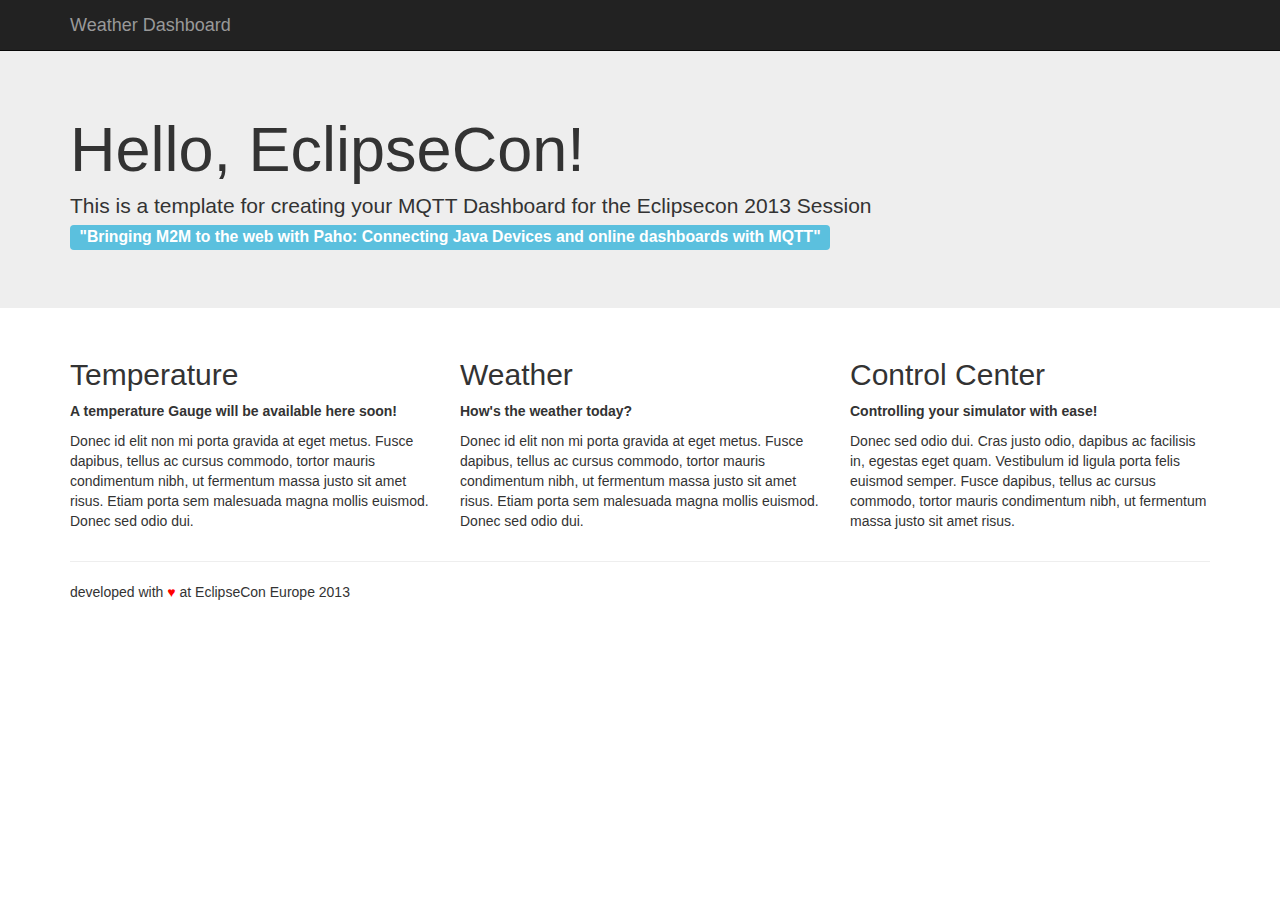
<file: code/dashboard/W1_Start/index.html>
<!DOCTYPE html>
<html lang="en">
<head>
    <meta charset="utf-8">
    <meta name="viewport" content="width=device-width, initial-scale=1.0">
    <meta name="description" content="">
    <meta name="author" content="">
    <link rel="shortcut icon" href="assets/ico/favicon.png">

    <title>Weather Dashboard</title>

    <!-- Bootstrap core CSS -->
    <link href="lib/bootstrap/css/bootstrap.css" rel="stylesheet">

    <!-- Custom styles for this template -->
    <link href="css/jumbotron.css" rel="stylesheet">

    <!-- Custom styles for the app -->
    <link href="css/app.css" rel="stylesheet">

    <!-- Weather icons -->
    <link href="lib/weather-icons/css/weather-icons.min.css" rel="stylesheet"/>


    <!-- HTML5 shim and Respond.js IE8 support of HTML5 elements and media queries -->
    <!--[if lt IE 9]>
    <script src="assets/js/html5shiv.js"></script>
    <script src="assets/js/respond.min.js"></script>
    <![endif]-->

</head>

<body>

<div class="navbar navbar-inverse navbar-fixed-top">
    <div class="container">
        <div class="navbar-header">
            <button type="button" class="navbar-toggle" data-toggle="collapse" data-target=".navbar-collapse">
                <span class="icon-bar"></span>
                <span class="icon-bar"></span>
                <span class="icon-bar"></span>
            </button>
            <a class="navbar-brand" href="#">Weather Dashboard</a>
        </div>
        <!--/.navbar-collapse -->
    </div>
</div>

<!-- Main jumbotron for a primary marketing message or call to action -->
<div class="jumbotron">
    <div class="container">
        <h1>Hello, EclipseCon!</h1>

        <p>This is a template for creating your MQTT Dashboard for the Eclipsecon 2013 Session <span
                class="label label-info">"Bringing M2M to the web
            with Paho: Connecting Java Devices and online dashboards with MQTT"</span></p>


    </div>
</div>

<div class="container">

    <!-- Example row of columns -->
    <div class="row">
        <div class="col-lg-4">
            <h2>Temperature</h2>

            <p><b>A temperature Gauge will be available here soon!</b></p>

            <p>Donec id elit non mi porta gravida at eget metus. Fusce dapibus, tellus ac cursus commodo, tortor mauris
            condimentum nibh, ut fermentum massa justo sit amet risus. Etiam porta sem malesuada magna mollis
            euismod. Donec sed odio dui. </p>


        </div>
        <div class="col-lg-4">
            <h2>Weather</h2>

            <p><b>How's the weather today?</b></p>

            <p>Donec id elit non mi porta gravida at eget metus. Fusce dapibus, tellus ac cursus commodo, tortor mauris
            condimentum nibh, ut fermentum massa justo sit amet risus. Etiam porta sem malesuada magna mollis
            euismod. Donec sed odio dui. </p>

        </div>
        <div class="col-lg-4">
            <h2>Control Center</h2>

            <p><b>Controlling your simulator with ease!</b></p>

            <p>Donec sed odio dui. Cras justo odio, dapibus ac facilisis in, egestas eget quam. Vestibulum id ligula
            porta felis euismod semper. Fusce dapibus, tellus ac cursus commodo, tortor mauris condimentum nibh, ut
            fermentum massa justo sit amet risus.</p>
        </div>
    </div>

    <hr>

    <footer>
        <p>developed with <font color="red">&hearts;</font> at EclipseCon Europe 2013</p>
    </footer>
</div>
<!-- /container -->


<!-- Bootstrap core JavaScript
================================================== -->
<!-- Placed at the end of the document so the pages load faster -->
<script src="assets/js/jquery.js"></script>
<script src="lib/bootstrap/js/bootstrap.min.js"></script>
<!-- <script src="lib/justgage/raphael.2.1.0.min.js"></script> -->
<!-- <script src="lib/justgage/justgage.1.0.1.min.js"></script> -->
<!-- <script src="lib/paho/paho.js"></script> -->
<!-- <script src="js/app.js"></script> -->

</body>
</html>
</file>
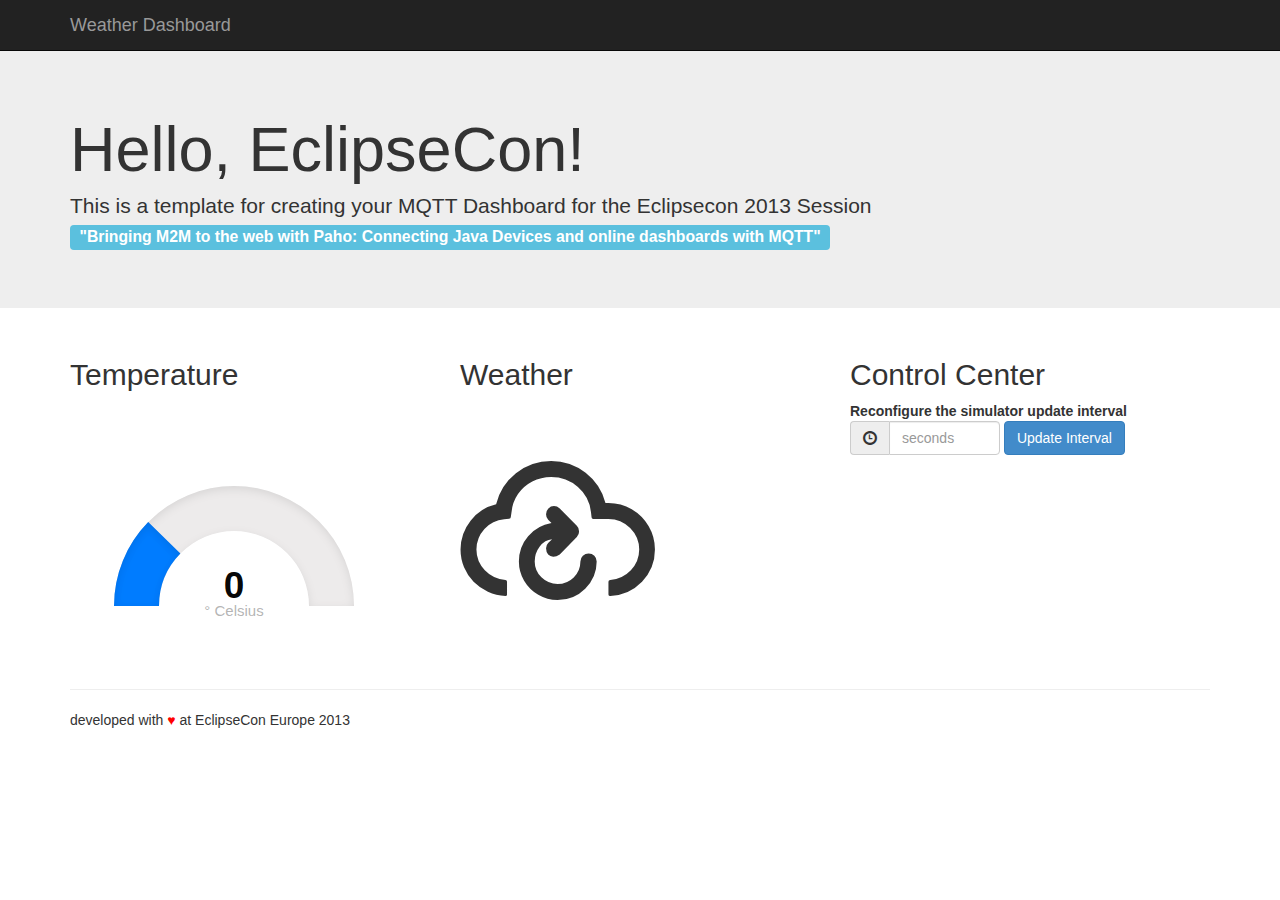
<file: code/dashboard/W2_Widgets/index.html>
<!DOCTYPE html>
<html lang="en">
<head>
    <meta charset="utf-8">
    <meta name="viewport" content="width=device-width, initial-scale=1.0">
    <meta name="description" content="">
    <meta name="author" content="">
    <link rel="shortcut icon" href="assets/ico/favicon.png">

    <title>Weather Dashboard</title>

    <!-- Bootstrap core CSS -->
    <link href="lib/bootstrap/css/bootstrap.css" rel="stylesheet">

    <!-- Custom styles for this template -->
    <link href="css/jumbotron.css" rel="stylesheet">

    <!-- Custom styles for the app -->
    <link href="css/app.css" rel="stylesheet">

    <!-- Weather icons -->
    <link href="lib/weather-icons/css/weather-icons.min.css" rel="stylesheet"/>


    <!-- HTML5 shim and Respond.js IE8 support of HTML5 elements and media queries -->
    <!--[if lt IE 9]>
    <script src="assets/js/html5shiv.js"></script>
    <script src="assets/js/respond.min.js"></script>
    <![endif]-->

</head>

<body>

<div class="navbar navbar-inverse navbar-fixed-top">
    <div class="container">
        <div class="navbar-header">
            <button type="button" class="navbar-toggle" data-toggle="collapse" data-target=".navbar-collapse">
                <span class="icon-bar"></span>
                <span class="icon-bar"></span>
                <span class="icon-bar"></span>
            </button>
            <a class="navbar-brand" href="#">Weather Dashboard</a>
        </div>
        <!--/.navbar-collapse -->
    </div>
</div>

<!-- Main jumbotron for a primary marketing message or call to action -->
<div class="jumbotron">
    <div class="container">
        <h1>Hello, EclipseCon!</h1>

        <p>This is a template for creating your MQTT Dashboard for the Eclipsecon 2013 Session <span
                class="label label-info">"Bringing M2M to the web
            with Paho: Connecting Java Devices and online dashboards with MQTT"</span></p>


    </div>
</div>

<div class="container">
    <!-- Example row of columns -->
    <div class="row">
        <div class="col-lg-4">
            <h2>Temperature</h2>
            
            <div id="gauge" class="gauge"></div>

        </div>
        <div class="col-lg-4">
            <h2>Weather</h2>
            <i id="weathericon" class="wi-cloud-refresh weather-icon"></i>

        </div>
        <div class="col-lg-4">
            <h2>Control Center</h2>

            <div id="client_connected" class="alert alert-success hide"></div>
            <div id="client_disconnected" class="alert alert-danger hide"></div>

            <strong>Reconfigure the simulator update interval</strong>

            <form class="form-inline" role="form">
                <div class="form-group">
                    <div class="input-group" style="width: 150px">
                    <span class="input-group-addon">
                        <span class="glyphicon glyphicon-time"></span>
                    </span>
                        <input id="intervalinput" type="text" class="form-control" placeholder="seconds">
                    </div>
                </div>
                <div class="form-group">
                    <button type="submit" class="btn btn-primary" onclick="publishInterval($('#intervalinput').val())">
                        Update
                        Interval
                    </button>
                </div>
            </form>
        </div>
    </div>

    <hr>

    <footer>
        <p>developed with <font color="red">&hearts;</font> at EclipseCon Europe 2013</p>
    </footer>
</div>
<!-- /container -->


<!-- Bootstrap core JavaScript
================================================== -->
<!-- Placed at the end of the document so the pages load faster -->
<script src="assets/js/jquery.js"></script>
<script src="lib/bootstrap/js/bootstrap.min.js"></script>
<script src="lib/justgage/raphael.2.1.0.min.js"></script>
<script src="lib/justgage/justgage.1.0.1.min.js"></script>
<!-- <script src="lib/paho/paho.js"></script> -->
<script src="js/app.js"></script>

</body>
</html>
</file>
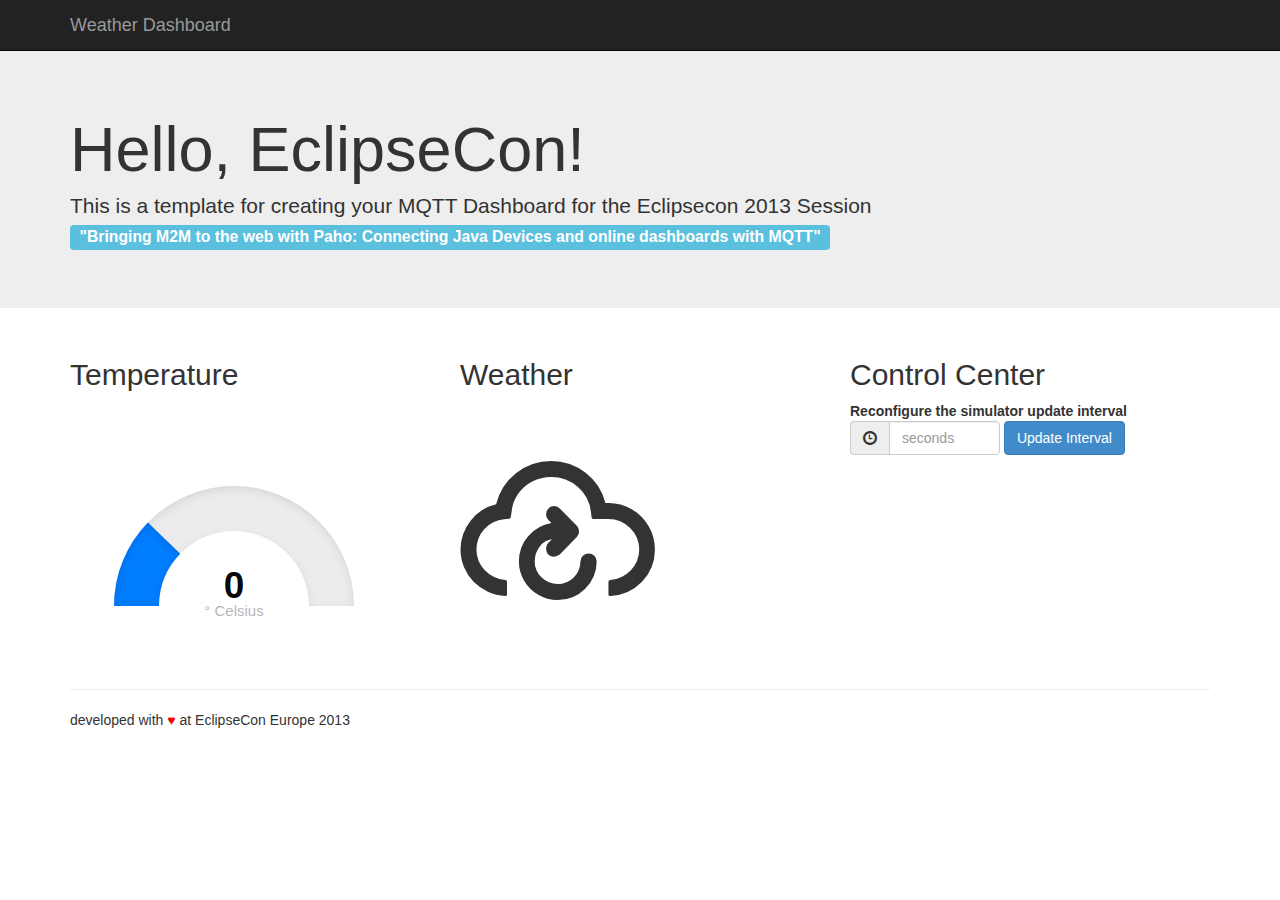
<file: code/dashboard/W3_Using_Paho/index.html>
<!DOCTYPE html>
<html lang="en">
<head>
    <meta charset="utf-8">
    <meta name="viewport" content="width=device-width, initial-scale=1.0">
    <meta name="description" content="">
    <meta name="author" content="">
    <link rel="shortcut icon" href="assets/ico/favicon.png">

    <title>Weather Dashboard</title>

    <!-- Bootstrap core CSS -->
    <link href="lib/bootstrap/css/bootstrap.css" rel="stylesheet">

    <!-- Custom styles for this template -->
    <link href="css/jumbotron.css" rel="stylesheet">

    <!-- Custom styles for the app -->
    <link href="css/app.css" rel="stylesheet">

    <!-- Weather icons -->
    <link href="lib/weather-icons/css/weather-icons.min.css" rel="stylesheet"/>


    <!-- HTML5 shim and Respond.js IE8 support of HTML5 elements and media queries -->
    <!--[if lt IE 9]>
    <script src="assets/js/html5shiv.js"></script>
    <script src="assets/js/respond.min.js"></script>
    <![endif]-->

</head>

<body>

<div class="navbar navbar-inverse navbar-fixed-top">
    <div class="container">
        <div class="navbar-header">
            <button type="button" class="navbar-toggle" data-toggle="collapse" data-target=".navbar-collapse">
                <span class="icon-bar"></span>
                <span class="icon-bar"></span>
                <span class="icon-bar"></span>
            </button>
            <a class="navbar-brand" href="#">Weather Dashboard</a>
        </div>
        <!--/.navbar-collapse -->
    </div>
</div>

<!-- Main jumbotron for a primary marketing message or call to action -->
<div class="jumbotron">
    <div class="container">
        <h1>Hello, EclipseCon!</h1>

        <p>This is a template for creating your MQTT Dashboard for the Eclipsecon 2013 Session <span
                class="label label-info">"Bringing M2M to the web
            with Paho: Connecting Java Devices and online dashboards with MQTT"</span></p>


    </div>
</div>

<div class="container">
    <!-- Example row of columns -->
    <div class="row">
        <div class="col-lg-4">
            <h2>Temperature</h2>

            <div id="gauge" class="gauge"></div>

        </div>
        <div class="col-lg-4">
            <h2>Weather</h2>
            <i id="weathericon" class="wi-cloud-refresh weather-icon"></i>
        </div>
        <div class="col-lg-4">
            <h2>Control Center</h2>

            <strong>Reconfigure the simulator update interval</strong>

            <form class="form-inline" role="form">
                <div class="form-group">
                    <div class="input-group" style="width: 150px">
                    <span class="input-group-addon">
                        <span class="glyphicon glyphicon-time"></span>
                    </span>
                        <input id="intervalinput" type="text" class="form-control" placeholder="seconds">
                    </div>
                </div>
                <div class="form-group">
                    <button type="submit" class="btn btn-primary" onclick="publishInterval($('#intervalinput').val())">
                        Update
                        Interval
                    </button>
                </div>
            </form>
        </div>
    </div>

    <hr>

    <footer>
        <p>developed with <font color="red">&hearts;</font> at EclipseCon Europe 2013</p>
    </footer>
</div>
<!-- /container -->


<!-- Bootstrap core JavaScript
================================================== -->
<!-- Placed at the end of the document so the pages load faster -->
<script src="assets/js/jquery.js"></script>
<script src="lib/bootstrap/js/bootstrap.min.js"></script>
<script src="lib/justgage/raphael.2.1.0.min.js"></script>
<script src="lib/justgage/justgage.1.0.1.min.js"></script>
<script src="lib/paho/paho.js"></script>
<script src="js/app.js"></script>

</body>
</html>
</file>
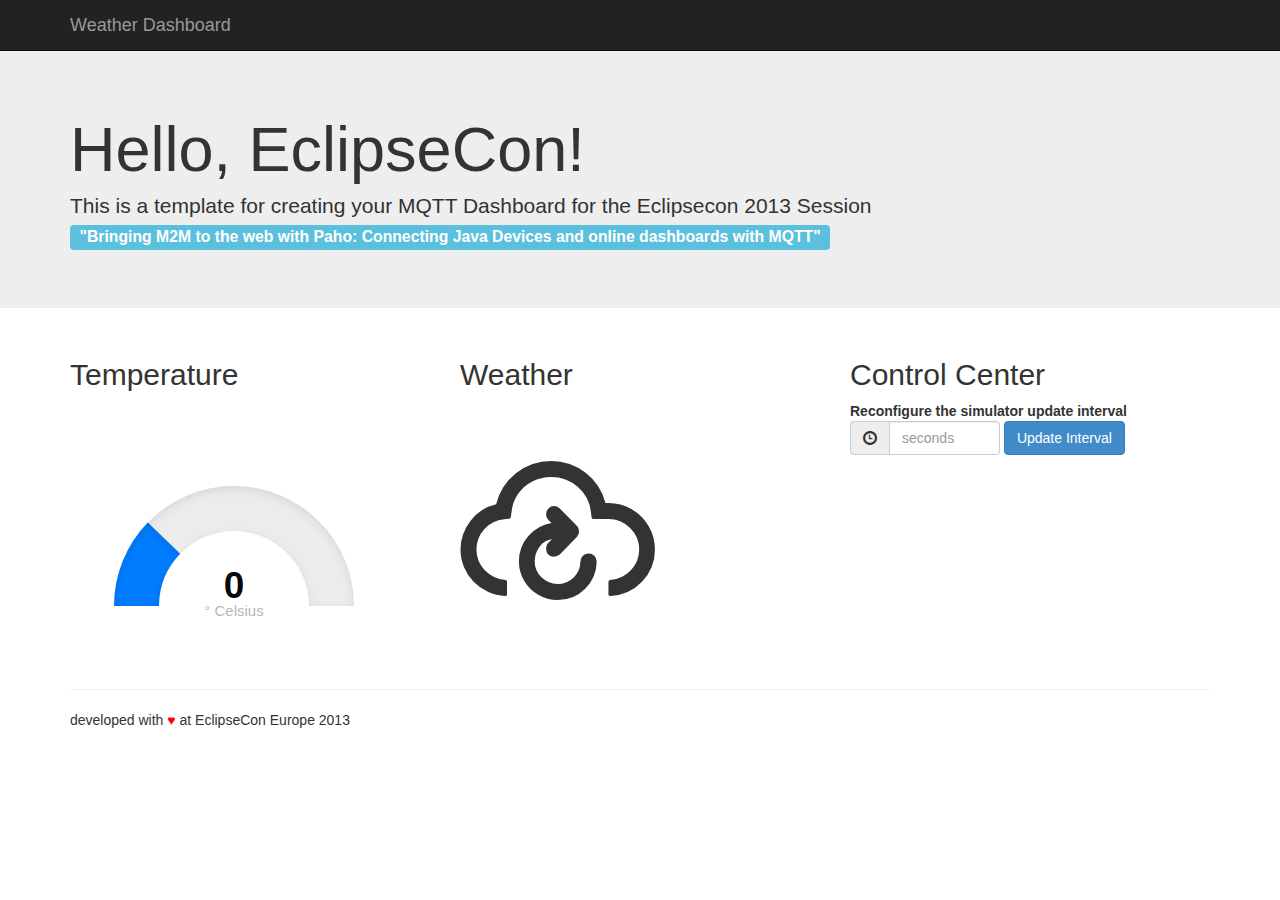
<file: code/dashboard/W4_Temperature_Widget/index.html>
<!DOCTYPE html>
<html lang="en">
<head>
    <meta charset="utf-8">
    <meta name="viewport" content="width=device-width, initial-scale=1.0">
    <meta name="description" content="">
    <meta name="author" content="">
    <link rel="shortcut icon" href="assets/ico/favicon.png">

    <title>Weather Dashboard</title>

    <!-- Bootstrap core CSS -->
    <link href="lib/bootstrap/css/bootstrap.css" rel="stylesheet">

    <!-- Custom styles for this template -->
    <link href="css/jumbotron.css" rel="stylesheet">

    <!-- Custom styles for the app -->
    <link href="css/app.css" rel="stylesheet">

    <!-- Weather icons -->
    <link href="lib/weather-icons/css/weather-icons.min.css" rel="stylesheet"/>


    <!-- HTML5 shim and Respond.js IE8 support of HTML5 elements and media queries -->
    <!--[if lt IE 9]>
    <script src="assets/js/html5shiv.js"></script>
    <script src="assets/js/respond.min.js"></script>
    <![endif]-->

</head>

<body>

<div class="navbar navbar-inverse navbar-fixed-top">
    <div class="container">
        <div class="navbar-header">
            <button type="button" class="navbar-toggle" data-toggle="collapse" data-target=".navbar-collapse">
                <span class="icon-bar"></span>
                <span class="icon-bar"></span>
                <span class="icon-bar"></span>
            </button>
            <a class="navbar-brand" href="#">Weather Dashboard</a>
        </div>
        <!--/.navbar-collapse -->
    </div>
</div>

<!-- Main jumbotron for a primary marketing message or call to action -->
<div class="jumbotron">
    <div class="container">
        <h1>Hello, EclipseCon!</h1>

        <p>This is a template for creating your MQTT Dashboard for the Eclipsecon 2013 Session <span
                class="label label-info">"Bringing M2M to the web
            with Paho: Connecting Java Devices and online dashboards with MQTT"</span></p>


    </div>
</div>

<div class="container">
    <!-- Example row of columns -->
    <div class="row">
        <div class="col-lg-4">
            <h2>Temperature</h2>

            <div id="gauge" class="gauge"></div>

        </div>
        <div class="col-lg-4">
            <h2>Weather</h2>
            <i id="weathericon" class="wi-cloud-refresh weather-icon"></i>

        </div>
        <div class="col-lg-4">
            <h2>Control Center</h2>

            <strong>Reconfigure the simulator update interval</strong>

            <form class="form-inline" role="form">
                <div class="form-group">
                    <div class="input-group" style="width: 150px">
                    <span class="input-group-addon">
                        <span class="glyphicon glyphicon-time"></span>
                    </span>
                        <input id="intervalinput" type="text" class="form-control" placeholder="seconds">
                    </div>
                </div>
                <div class="form-group">
                    <button type="submit" class="btn btn-primary" onclick="publishInterval($('#intervalinput').val())">
                        Update
                        Interval
                    </button>
                </div>
            </form>
        </div>
    </div>

    <hr>

    <footer>
        <p>developed with <font color="red">&hearts;</font> at EclipseCon Europe 2013</p>
    </footer>
</div>
<!-- /container -->


<!-- Bootstrap core JavaScript
================================================== -->
<!-- Placed at the end of the document so the pages load faster -->
<script src="assets/js/jquery.js"></script>
<script src="lib/bootstrap/js/bootstrap.min.js"></script>
<script src="lib/justgage/raphael.2.1.0.min.js"></script>
<script src="lib/justgage/justgage.1.0.1.min.js"></script>
<script src="lib/paho/paho.js"></script>
<script src="js/app.js"></script>

</body>
</html>
</file>
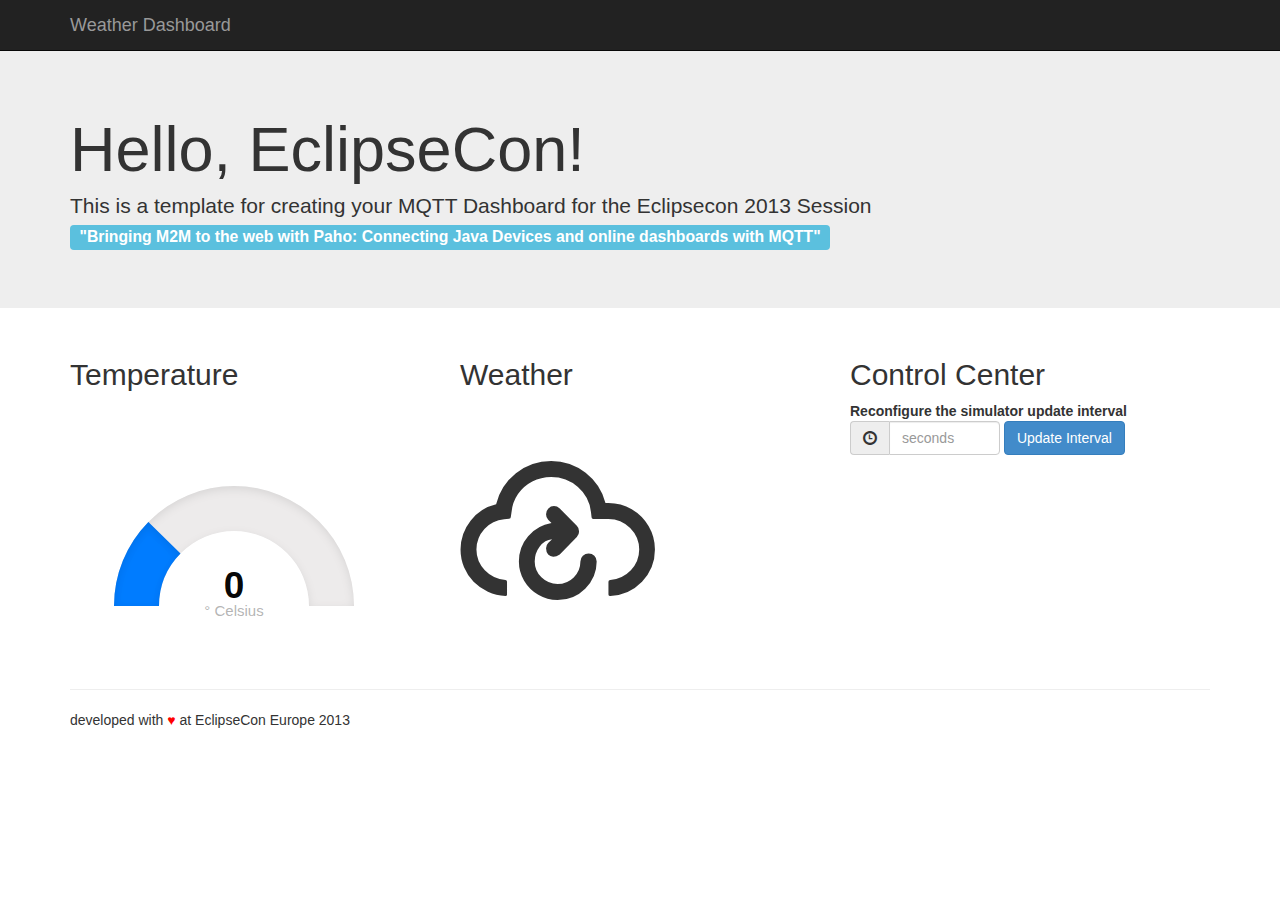
<file: code/dashboard/W5_Weather_Widget/index.html>
<!DOCTYPE html>
<html lang="en">
<head>
    <meta charset="utf-8">
    <meta name="viewport" content="width=device-width, initial-scale=1.0">
    <meta name="description" content="">
    <meta name="author" content="">
    <link rel="shortcut icon" href="assets/ico/favicon.png">

    <title>Weather Dashboard</title>

    <!-- Bootstrap core CSS -->
    <link href="lib/bootstrap/css/bootstrap.css" rel="stylesheet">

    <!-- Custom styles for this template -->
    <link href="css/jumbotron.css" rel="stylesheet">

    <!-- Custom styles for the app -->
    <link href="css/app.css" rel="stylesheet">

    <!-- Weather icons -->
    <link href="lib/weather-icons/css/weather-icons.min.css" rel="stylesheet"/>


    <!-- HTML5 shim and Respond.js IE8 support of HTML5 elements and media queries -->
    <!--[if lt IE 9]>
    <script src="assets/js/html5shiv.js"></script>
    <script src="assets/js/respond.min.js"></script>
    <![endif]-->

</head>

<body>

<div class="navbar navbar-inverse navbar-fixed-top">
    <div class="container">
        <div class="navbar-header">
            <button type="button" class="navbar-toggle" data-toggle="collapse" data-target=".navbar-collapse">
                <span class="icon-bar"></span>
                <span class="icon-bar"></span>
                <span class="icon-bar"></span>
            </button>
            <a class="navbar-brand" href="#">Weather Dashboard</a>
        </div>
        <!--/.navbar-collapse -->
    </div>
</div>

<!-- Main jumbotron for a primary marketing message or call to action -->
<div class="jumbotron">
    <div class="container">
        <h1>Hello, EclipseCon!</h1>

        <p>This is a template for creating your MQTT Dashboard for the Eclipsecon 2013 Session <span
                class="label label-info">"Bringing M2M to the web
            with Paho: Connecting Java Devices and online dashboards with MQTT"</span></p>


    </div>
</div>

<div class="container">

    <!-- Example row of columns -->
    <div class="row">
        <div class="col-lg-4">
            <h2>Temperature</h2>
            
            <div id="gauge" class="gauge"></div>

        </div>
        <div class="col-lg-4">
            <h2>Weather</h2>
            <i id="weathericon" class="wi-cloud-refresh weather-icon"></i>

        </div>
        <div class="col-lg-4">
            <h2>Control Center</h2>

            <strong>Reconfigure the simulator update interval</strong>

            <form class="form-inline" role="form">
                <div class="form-group">
                    <div class="input-group" style="width: 150px">
                    <span class="input-group-addon">
                        <span class="glyphicon glyphicon-time"></span>
                    </span>
                        <input id="intervalinput" type="text" class="form-control" placeholder="seconds">
                    </div>
                </div>
                <div class="form-group">
                    <button type="submit" class="btn btn-primary" onclick="publishInterval($('#intervalinput').val())">
                        Update
                        Interval
                    </button>
                </div>
            </form>
        </div>
    </div>

    <hr>

    <footer>
        <p>developed with <font color="red">&hearts;</font> at EclipseCon Europe 2013</p>
    </footer>
</div>
<!-- /container -->


<!-- Bootstrap core JavaScript
================================================== -->
<!-- Placed at the end of the document so the pages load faster -->
<script src="assets/js/jquery.js"></script>
<script src="lib/bootstrap/js/bootstrap.min.js"></script>
<script src="lib/justgage/raphael.2.1.0.min.js"></script>
<script src="lib/justgage/justgage.1.0.1.min.js"></script>
<script src="lib/paho/paho.js"></script>
<script src="js/app.js"></script>

</body>
</html>
</file>
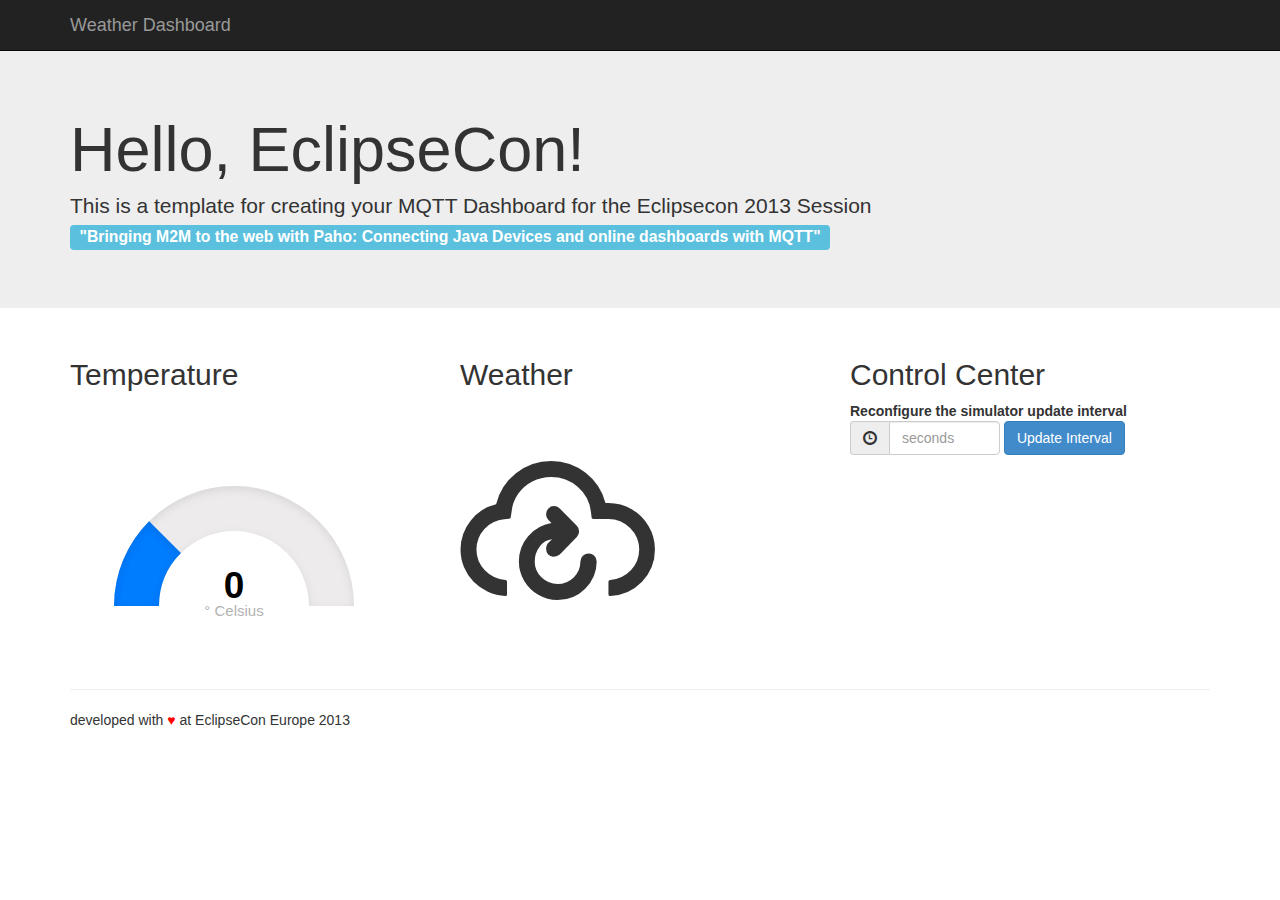
<file: code/dashboard/W6_Control_Center_Widget/index.html>
<!DOCTYPE html>
<html lang="en">
<head>
    <meta charset="utf-8">
    <meta name="viewport" content="width=device-width, initial-scale=1.0">
    <meta name="description" content="">
    <meta name="author" content="">
    <link rel="shortcut icon" href="assets/ico/favicon.png">

    <title>Weather Dashboard</title>

    <!-- Bootstrap core CSS -->
    <link href="lib/bootstrap/css/bootstrap.css" rel="stylesheet">

    <!-- Custom styles for this template -->
    <link href="css/jumbotron.css" rel="stylesheet">

    <!-- Custom styles for the app -->
    <link href="css/app.css" rel="stylesheet">

    <!-- Weather icons -->
    <link href="lib/weather-icons/css/weather-icons.min.css" rel="stylesheet"/>


    <!-- HTML5 shim and Respond.js IE8 support of HTML5 elements and media queries -->
    <!--[if lt IE 9]>
    <script src="assets/js/html5shiv.js"></script>
    <script src="assets/js/respond.min.js"></script>
    <![endif]-->

</head>

<body>

<div class="navbar navbar-inverse navbar-fixed-top">
    <div class="container">
        <div class="navbar-header">
            <button type="button" class="navbar-toggle" data-toggle="collapse" data-target=".navbar-collapse">
                <span class="icon-bar"></span>
                <span class="icon-bar"></span>
                <span class="icon-bar"></span>
            </button>
            <a class="navbar-brand" href="#">Weather Dashboard</a>
        </div>
        <!--/.navbar-collapse -->
    </div>
</div>

<!-- Main jumbotron for a primary marketing message or call to action -->
<div class="jumbotron">
    <div class="container">
        <h1>Hello, EclipseCon!</h1>

        <p>This is a template for creating your MQTT Dashboard for the Eclipsecon 2013 Session <span
                class="label label-info">"Bringing M2M to the web
            with Paho: Connecting Java Devices and online dashboards with MQTT"</span></p>


    </div>
</div>

<div class="container">

    <!-- Example row of columns -->
    <div class="row">
        <div class="col-lg-4">
            <h2>Temperature</h2>

            <div id="gauge" class="gauge"></div>

        </div>
        <div class="col-lg-4">
            <h2>Weather</h2>
            <i id="weathericon" class="wi-cloud-refresh weather-icon"></i>

        </div>
        <div class="col-lg-4">
            <h2>Control Center</h2>

            <div id="client_connected" class="alert alert-success hide"></div>
            <div id="client_disconnected" class="alert alert-danger hide"></div>

            <strong>Reconfigure the simulator update interval</strong>

            <form class="form-inline" role="form">
                <div class="form-group">
                    <div class="input-group" style="width: 150px">
                    <span class="input-group-addon">
                        <span class="glyphicon glyphicon-time"></span>
                    </span>
                        <input id="intervalinput" type="text" class="form-control" placeholder="seconds">
                    </div>
                </div>
                <div class="form-group">
                    <button type="submit" class="btn btn-primary" onclick="publishInterval($('#intervalinput').val())">
                        Update
                        Interval
                    </button>
                </div>
            </form>
        </div>
    </div>

    <hr>

    <footer>
        <p>developed with <font color="red">&hearts;</font> at EclipseCon Europe 2013</p>
    </footer>
</div>
<!-- /container -->


<!-- Bootstrap core JavaScript
================================================== -->
<!-- Placed at the end of the document so the pages load faster -->
<script src="assets/js/jquery.js"></script>
<script src="lib/bootstrap/js/bootstrap.min.js"></script>
<script src="lib/justgage/raphael.2.1.0.min.js"></script>
<script src="lib/justgage/justgage.1.0.1.min.js"></script>
<script src="lib/paho/paho.js"></script>
<script src="js/app.js"></script>

</body>
</html>
</file>
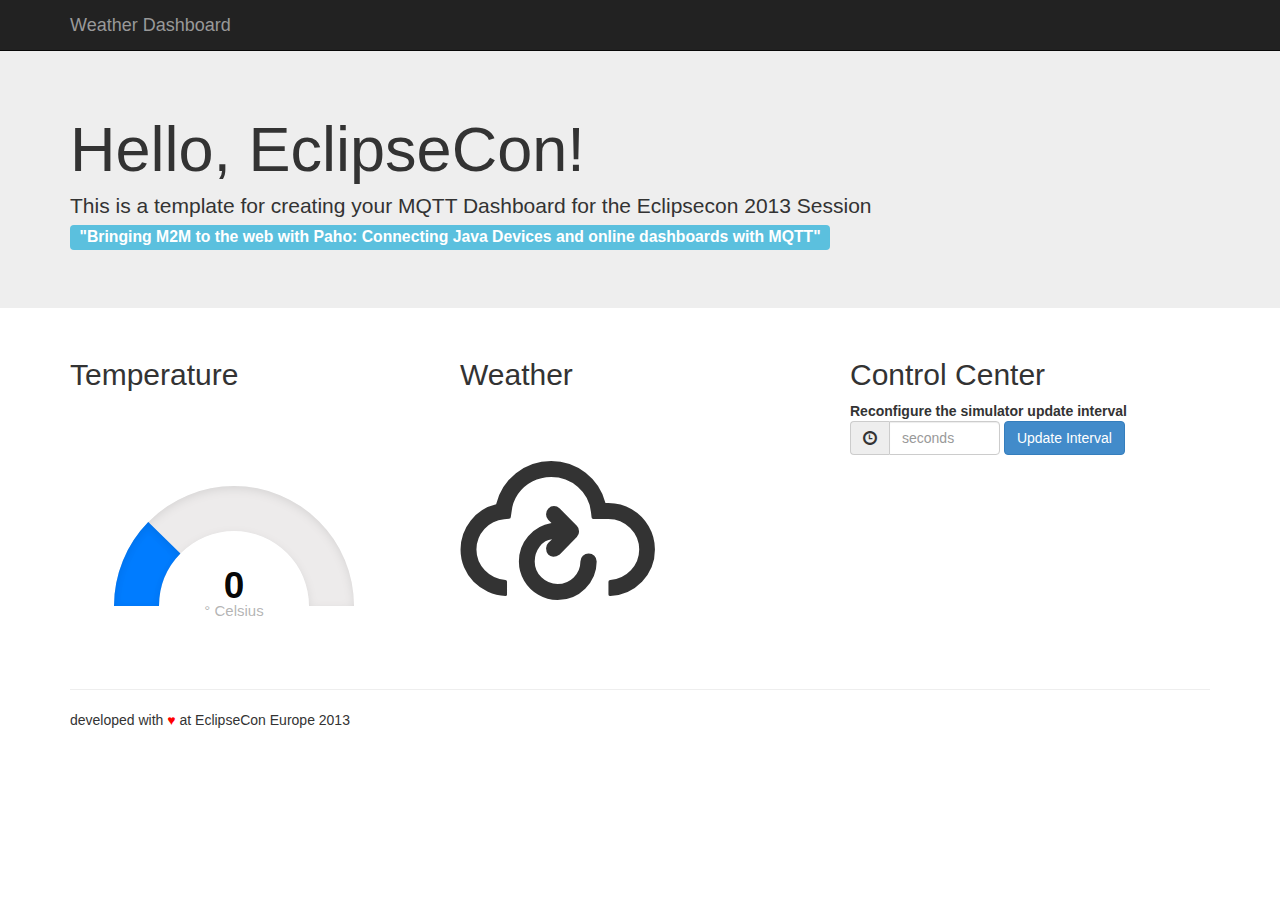
<file: code/dashboard/W7_Glaze_Warning/index.html>
<!DOCTYPE html>
<html lang="en">
<head>
    <meta charset="utf-8">
    <meta name="viewport" content="width=device-width, initial-scale=1.0">
    <meta name="description" content="">
    <meta name="author" content="">
    <link rel="shortcut icon" href="assets/ico/favicon.png">

    <title>Weather Dashboard</title>

    <!-- Bootstrap core CSS -->
    <link href="lib/bootstrap/css/bootstrap.css" rel="stylesheet">

    <!-- Custom styles for this template -->
    <link href="css/jumbotron.css" rel="stylesheet">

    <!-- Custom styles for the app -->
    <link href="css/app.css" rel="stylesheet">

    <!-- Weather icons -->
    <link href="lib/weather-icons/css/weather-icons.min.css" rel="stylesheet"/>


    <!-- HTML5 shim and Respond.js IE8 support of HTML5 elements and media queries -->
    <!--[if lt IE 9]>
    <script src="assets/js/html5shiv.js"></script>
    <script src="assets/js/respond.min.js"></script>
    <![endif]-->

</head>

<body>

<div class="navbar navbar-inverse navbar-fixed-top">
    <div class="container">
        <div class="navbar-header">
            <button type="button" class="navbar-toggle" data-toggle="collapse" data-target=".navbar-collapse">
                <span class="icon-bar"></span>
                <span class="icon-bar"></span>
                <span class="icon-bar"></span>
            </button>
            <a class="navbar-brand" href="#">Weather Dashboard</a>
        </div>
        <!--/.navbar-collapse -->
    </div>
</div>

<!-- Main jumbotron for a primary marketing message or call to action -->
<div class="jumbotron">
    <div class="container">
        <h1>Hello, EclipseCon!</h1>

        <p>This is a template for creating your MQTT Dashboard for the Eclipsecon 2013 Session <span
                class="label label-info">"Bringing M2M to the web
            with Paho: Connecting Java Devices and online dashboards with MQTT"</span></p>


    </div>
</div>

<div class="container">
    <div id="glaze_warning" class="alert alert-danger hide">
        <h4>Glaze Warning!</h4>

        <p>Take care while driving, it could be icy today!</p>
    </div>

    <!-- Example row of columns -->
    <div class="row">
        <div class="col-lg-4">
            <h2>Temperature</h2>

            <div id="gauge" class="gauge"></div>

        </div>
        <div class="col-lg-4">
            <h2>Weather</h2>
            <i id="weathericon" class="wi-cloud-refresh weather-icon"></i>

        </div>
        <div class="col-lg-4">
            <h2>Control Center</h2>

            <div id="client_connected" class="alert alert-success hide"></div>
            <div id="client_disconnected" class="alert alert-danger hide"></div>

            <strong>Reconfigure the simulator update interval</strong>

            <form class="form-inline" role="form">
                <div class="form-group">
                    <div class="input-group" style="width: 150px">
                    <span class="input-group-addon">
                        <span class="glyphicon glyphicon-time"></span>
                    </span>
                        <input id="intervalinput" type="text" class="form-control" placeholder="seconds">
                    </div>
                </div>
                <div class="form-group">
                    <button type="submit" class="btn btn-primary" onclick="publishInterval($('#intervalinput').val())">
                        Update
                        Interval
                    </button>
                </div>
            </form>
        </div>
    </div>

    <hr>

    <footer>
        <p>developed with <font color="red">&hearts;</font> at EclipseCon Europe 2013</p>
    </footer>
</div>
<!-- /container -->


<!-- Bootstrap core JavaScript
================================================== -->
<!-- Placed at the end of the document so the pages load faster -->
<script src="assets/js/jquery.js"></script>
<script src="lib/bootstrap/js/bootstrap.min.js"></script>
<script src="lib/justgage/raphael.2.1.0.min.js"></script>
<script src="lib/justgage/justgage.1.0.1.min.js"></script>
<script src="lib/paho/paho.js"></script>
<script src="js/app.js"></script>

</body>
</html>
</file>
<file: code/dashboard/W1_Start/css/jumbotron.css>
/* Move down content because we have a fixed navbar that is 50px tall */
body {
  padding-top: 50px;
  padding-bottom: 20px;
}
</file>
<file: code/dashboard/W1_Start/css/app.css>
#gauge {
    width: 300px;
    height: 240px;
    display: inline-block;
    margin: 1em;
}

.weather-icon{
    font-size: 180px;
}

.input-group-wrapper{
    display: inline-block;
    vertical-align: middle;
}
</file>
<file: code/dashboard/W2_Widgets/css/jumbotron.css>
/* Move down content because we have a fixed navbar that is 50px tall */
body {
  padding-top: 50px;
  padding-bottom: 20px;
}
</file>
<file: code/dashboard/W2_Widgets/css/app.css>
#gauge {
    width: 300px;
    height: 240px;
    display: inline-block;
    margin: 1em;
}

.weather-icon{
    font-size: 180px;
}

.input-group-wrapper{
    display: inline-block;
    vertical-align: middle;
}
</file>
<file: code/dashboard/W3_Using_Paho/css/jumbotron.css>
/* Move down content because we have a fixed navbar that is 50px tall */
body {
  padding-top: 50px;
  padding-bottom: 20px;
}
</file>
<file: code/dashboard/W3_Using_Paho/css/app.css>
#gauge {
    width: 300px;
    height: 240px;
    display: inline-block;
    margin: 1em;
}

.weather-icon{
    font-size: 180px;
}

.input-group-wrapper{
    display: inline-block;
    vertical-align: middle;
}
</file>
<file: code/dashboard/W4_Temperature_Widget/css/jumbotron.css>
/* Move down content because we have a fixed navbar that is 50px tall */
body {
  padding-top: 50px;
  padding-bottom: 20px;
}
</file>
<file: code/dashboard/W4_Temperature_Widget/css/app.css>
#gauge {
    width: 300px;
    height: 240px;
    display: inline-block;
    margin: 1em;
}

.weather-icon{
    font-size: 180px;
}

.input-group-wrapper{
    display: inline-block;
    vertical-align: middle;
}
</file>
<file: code/dashboard/W5_Weather_Widget/css/jumbotron.css>
/* Move down content because we have a fixed navbar that is 50px tall */
body {
  padding-top: 50px;
  padding-bottom: 20px;
}
</file>
<file: code/dashboard/W5_Weather_Widget/css/app.css>
#gauge {
    width: 300px;
    height: 240px;
    display: inline-block;
    margin: 1em;
}

.weather-icon{
    font-size: 180px;
}

.input-group-wrapper{
    display: inline-block;
    vertical-align: middle;
}
</file>
<file: code/dashboard/W6_Control_Center_Widget/css/jumbotron.css>
/* Move down content because we have a fixed navbar that is 50px tall */
body {
  padding-top: 50px;
  padding-bottom: 20px;
}
</file>
<file: code/dashboard/W6_Control_Center_Widget/css/app.css>
#gauge {
    width: 300px;
    height: 240px;
    display: inline-block;
    margin: 1em;
}

.weather-icon{
    font-size: 180px;
}

.input-group-wrapper{
    display: inline-block;
    vertical-align: middle;
}
</file>
<file: code/dashboard/W7_Glaze_Warning/css/jumbotron.css>
/* Move down content because we have a fixed navbar that is 50px tall */
body {
  padding-top: 50px;
  padding-bottom: 20px;
}
</file>
<file: code/dashboard/W7_Glaze_Warning/css/app.css>
#gauge {
    width: 300px;
    height: 240px;
    display: inline-block;
    margin: 1em;
}

.weather-icon{
    font-size: 180px;
}

.input-group-wrapper{
    display: inline-block;
    vertical-align: middle;
}
</file>
<file: code/dashboard/W1_Start/lib/weather-icons/css/weather-icons.min.css>
/*!
 *  Weather Icons Beta 1
 *  Weather themed icons for Bootstrap
 *  ------------------------------------------------------------------------------
  * Maintained at http://erikflowers.github.io/weather-icons
 *  http://twitter.com/Erik_UX
 *
 *  License
 *  ------------------------------------------------------------------------------
 *  - Fpmt licensed under SIL OFL 1.1 -
 *    http://scripts.sil.org/OFL
 *  - CSS and LESS are licensed under MIT License -
 *    http://opensource.org/licenses/mit-license.html
 *  - Documentation licensed under CC BY 3.0 -
 *    http://creativecommons.org/licenses/by/3.0/
 *  - Inspired by and works great as a companion with Font Aweosme
 *    "Font Awesome by Dave Gandy - http://fontawesome.io"
 *
 *  Weather Icons Bootstrap Package Author - Erik Flowers - erik@helloerik.com
 *  Weather Icons gives full credit for inspiration to Font Awesome and makes no
 *  claim to invention, intellectual property, or ownership of methodology.
 *
 *  Support Open Source!
 *
 *  ------------------------------------------------------------------------------
 *  Email: erik@helloerik.com
 *  Twitter: http://twitter.com/Erik_UX
 */
@font-face {
    font-family: weather;
    src: url(../font/weathericons-regular-webfont.eot);
    src: url(../font/weathericons-regular-webfont.eot?#iefix) format('embedded-opentype'), url(../font/weathericons-regular-webfont.woff) format('woff'), url(../font/weathericons-regular-webfont.ttf) format('truetype'), url(../font/weathericons-regular-webfont.svg#weathericons-regular-webfontRg) format('svg');
    font-weight: 400;
    font-style: normal
}

[class^=wi-], [class*=" wi-"] {
    font-family: weather;
    font-weight: 400;
    font-style: normal;
    text-decoration: inherit;
    text-transform: none;
    -webkit-font-smoothing: antialiased;
    *margin-right: .3em
}

[class^=wi-]:before, [class*=" wi-"]:before {
    text-decoration: inherit;
    display: inline-block;
    speak: none
}

.wi-day-cloudy-gusts:before {
    content: "\f000"
}

.wi-day-cloudy-windy:before {
    content: "\f001"
}

.wi-day-cloudy:before {
    content: "\f002"
}

.wi-day-fog:before {
    content: "\f003"
}

.wi-day-hail:before {
    content: "\f004"
}

.wi-day-lightning:before {
    content: "\f005"
}

.wi-day-rain-mix:before {
    content: "\f006"
}

.wi-day-rain-wind:before {
    content: "\f007"
}

.wi-day-rain:before {
    content: "\f008"
}

.wi-day-showers:before {
    content: "\f009"
}

.wi-day-snow:before {
    content: "\f00a"
}

.wi-day-sprinkle:before {
    content: "\f00b"
}

.wi-day-sunny-overcast:before {
    content: "\f00c"
}

.wi-day-sunny:before {
    content: "\f00d"
}

.wi-day-storm-showers:before {
    content: "\f00e"
}

.wi-day-thunderstorm:before {
    content: "\f010"
}

.wi-cloudy-gusts:before {
    content: "\f011"
}

.wi-cloudy-windy:before {
    content: "\f012"
}

.wi-cloudy:before {
    content: "\f013"
}

.wi-fog:before {
    content: "\f014"
}

.wi-hail:before {
    content: "\f015"
}

.wi-lightning:before {
    content: "\f016"
}

.wi-rain-mix:before {
    content: "\f017"
}

.wi-rain-wind:before {
    content: "\f018"
}

.wi-rain:before {
    content: "\f019"
}

.wi-showers:before {
    content: "\f01a"
}

.wi-snow:before {
    content: "\f01b"
}

.wi-sprinkle:before {
    content: "\f01c"
}

.wi-storm-showers:before {
    content: "\f01d"
}

.wi-thunderstorm:before {
    content: "\f01e"
}

.wi-windy:before {
    content: "\f021"
}

.wi-night-alt-cloudy-gusts:before {
    content: "\f022"
}

.wi-night-alt-cloudy-windy:before {
    content: "\f023"
}

.wi-night-alt-hail:before {
    content: "\f024"
}

.wi-night-alt-lightning:before {
    content: "\f025"
}

.wi-night-alt-rain-mix:before {
    content: "\f026"
}

.wi-night-alt-rain-wind:before {
    content: "\f027"
}

.wi-night-alt-rain:before {
    content: "\f028"
}

.wi-night-alt-showers:before {
    content: "\f029"
}

.wi-night-alt-snow:before {
    content: "\f02a"
}

.wi-night-alt-sprinkle:before {
    content: "\f02b"
}

.wi-night-alt-storm-showers:before {
    content: "\f02c"
}

.wi-night-alt-thunderstorm:before {
    content: "\f02d"
}

.wi-night-clear:before {
    content: "\f02e"
}

.wi-night-cloudy-gusts:before {
    content: "\f02f"
}

.wi-night-cloudy-windy:before {
    content: "\f030"
}

.wi-night-cloudy:before {
    content: "\f031"
}

.wi-night-hail:before {
    content: "\f032"
}

.wi-night-lightning:before {
    content: "\f033"
}

.wi-night-rain-mix:before {
    content: "\f034"
}

.wi-night-rain-wind:before {
    content: "\f035"
}

.wi-night-rain:before {
    content: "\f036"
}

.wi-night-showers:before {
    content: "\f037"
}

.wi-night-snow:before {
    content: "\f038"
}

.wi-night-sprinkle:before {
    content: "\f039"
}

.wi-night-storm-showers:before {
    content: "\f03a"
}

.wi-night-thunderstorm:before {
    content: "\f03b"
}

.wi-celcius:before {
    content: "\f03c"
}

.wi-cloud-down:before {
    content: "\f03d"
}

.wi-cloud-refresh:before {
    content: "\f03e"
}

.wi-cloud-up:before {
    content: "\f040"
}

.wi-cloud:before {
    content: "\f041"
}

.wi-degrees:before {
    content: "\f042"
}

.wi-down-left:before {
    content: "\f043"
}

.wi-down:before {
    content: "\f044"
}

.wi-fahrenheit:before {
    content: "\f045"
}

.wi-horizon-alt:before {
    content: "\f046"
}

.wi-horizon:before {
    content: "\f047"
}

.wi-left:before {
    content: "\f048"
}

.wi-lightning:before {
    content: "\f016"
}

.wi-night-fog:before {
    content: "\f04a"
}

.wi-refresh-alt:before {
    content: "\f04b"
}

.wi-refresh:before {
    content: "\f04c"
}

.wi-right:before {
    content: "\f04d"
}

.wi-sprinkles:before {
    content: "\f04e"
}

.wi-strong-wind:before {
    content: "\f050"
}

.wi-sunrise:before {
    content: "\f051"
}

.wi-sunset:before {
    content: "\f052"
}

.wi-thermometer-exterior:before {
    content: "\f053"
}

.wi-thermometer-internal:before {
    content: "\f054"
}

.wi-thermometer:before {
    content: "\f055"
}

.wi-tornado:before {
    content: "\f056"
}

.wi-up-right:before {
    content: "\f057"
}

.wi-up:before {
    content: "\f058"
}

.wi-wind-east:before {
    content: "\f059"
}

.wi-wind-north-east:before {
    content: "\f05a"
}

.wi-wind-north-west:before {
    content: "\f05b"
}

.wi-wind-north:before {
    content: "\f05c"
}

.wi-wind-south-east:before {
    content: "\f05d"
}

.wi-wind-south-west:before {
    content: "\f05e"
}

.wi-wind-south:before {
    content: "\f060"
}

.wi-wind-west:before {
    content: "\f061"
}
</file>
<file: code/dashboard/W2_Widgets/lib/weather-icons/css/weather-icons.min.css>
/*!
 *  Weather Icons Beta 1
 *  Weather themed icons for Bootstrap
 *  ------------------------------------------------------------------------------
  * Maintained at http://erikflowers.github.io/weather-icons
 *  http://twitter.com/Erik_UX
 *
 *  License
 *  ------------------------------------------------------------------------------
 *  - Fpmt licensed under SIL OFL 1.1 -
 *    http://scripts.sil.org/OFL
 *  - CSS and LESS are licensed under MIT License -
 *    http://opensource.org/licenses/mit-license.html
 *  - Documentation licensed under CC BY 3.0 -
 *    http://creativecommons.org/licenses/by/3.0/
 *  - Inspired by and works great as a companion with Font Aweosme
 *    "Font Awesome by Dave Gandy - http://fontawesome.io"
 *
 *  Weather Icons Bootstrap Package Author - Erik Flowers - erik@helloerik.com
 *  Weather Icons gives full credit for inspiration to Font Awesome and makes no
 *  claim to invention, intellectual property, or ownership of methodology.
 *
 *  Support Open Source!
 *
 *  ------------------------------------------------------------------------------
 *  Email: erik@helloerik.com
 *  Twitter: http://twitter.com/Erik_UX
 */
@font-face {
    font-family: weather;
    src: url(../font/weathericons-regular-webfont.eot);
    src: url(../font/weathericons-regular-webfont.eot?#iefix) format('embedded-opentype'), url(../font/weathericons-regular-webfont.woff) format('woff'), url(../font/weathericons-regular-webfont.ttf) format('truetype'), url(../font/weathericons-regular-webfont.svg#weathericons-regular-webfontRg) format('svg');
    font-weight: 400;
    font-style: normal
}

[class^=wi-], [class*=" wi-"] {
    font-family: weather;
    font-weight: 400;
    font-style: normal;
    text-decoration: inherit;
    text-transform: none;
    -webkit-font-smoothing: antialiased;
    *margin-right: .3em
}

[class^=wi-]:before, [class*=" wi-"]:before {
    text-decoration: inherit;
    display: inline-block;
    speak: none
}

.wi-day-cloudy-gusts:before {
    content: "\f000"
}

.wi-day-cloudy-windy:before {
    content: "\f001"
}

.wi-day-cloudy:before {
    content: "\f002"
}

.wi-day-fog:before {
    content: "\f003"
}

.wi-day-hail:before {
    content: "\f004"
}

.wi-day-lightning:before {
    content: "\f005"
}

.wi-day-rain-mix:before {
    content: "\f006"
}

.wi-day-rain-wind:before {
    content: "\f007"
}

.wi-day-rain:before {
    content: "\f008"
}

.wi-day-showers:before {
    content: "\f009"
}

.wi-day-snow:before {
    content: "\f00a"
}

.wi-day-sprinkle:before {
    content: "\f00b"
}

.wi-day-sunny-overcast:before {
    content: "\f00c"
}

.wi-day-sunny:before {
    content: "\f00d"
}

.wi-day-storm-showers:before {
    content: "\f00e"
}

.wi-day-thunderstorm:before {
    content: "\f010"
}

.wi-cloudy-gusts:before {
    content: "\f011"
}

.wi-cloudy-windy:before {
    content: "\f012"
}

.wi-cloudy:before {
    content: "\f013"
}

.wi-fog:before {
    content: "\f014"
}

.wi-hail:before {
    content: "\f015"
}

.wi-lightning:before {
    content: "\f016"
}

.wi-rain-mix:before {
    content: "\f017"
}

.wi-rain-wind:before {
    content: "\f018"
}

.wi-rain:before {
    content: "\f019"
}

.wi-showers:before {
    content: "\f01a"
}

.wi-snow:before {
    content: "\f01b"
}

.wi-sprinkle:before {
    content: "\f01c"
}

.wi-storm-showers:before {
    content: "\f01d"
}

.wi-thunderstorm:before {
    content: "\f01e"
}

.wi-windy:before {
    content: "\f021"
}

.wi-night-alt-cloudy-gusts:before {
    content: "\f022"
}

.wi-night-alt-cloudy-windy:before {
    content: "\f023"
}

.wi-night-alt-hail:before {
    content: "\f024"
}

.wi-night-alt-lightning:before {
    content: "\f025"
}

.wi-night-alt-rain-mix:before {
    content: "\f026"
}

.wi-night-alt-rain-wind:before {
    content: "\f027"
}

.wi-night-alt-rain:before {
    content: "\f028"
}

.wi-night-alt-showers:before {
    content: "\f029"
}

.wi-night-alt-snow:before {
    content: "\f02a"
}

.wi-night-alt-sprinkle:before {
    content: "\f02b"
}

.wi-night-alt-storm-showers:before {
    content: "\f02c"
}

.wi-night-alt-thunderstorm:before {
    content: "\f02d"
}

.wi-night-clear:before {
    content: "\f02e"
}

.wi-night-cloudy-gusts:before {
    content: "\f02f"
}

.wi-night-cloudy-windy:before {
    content: "\f030"
}

.wi-night-cloudy:before {
    content: "\f031"
}

.wi-night-hail:before {
    content: "\f032"
}

.wi-night-lightning:before {
    content: "\f033"
}

.wi-night-rain-mix:before {
    content: "\f034"
}

.wi-night-rain-wind:before {
    content: "\f035"
}

.wi-night-rain:before {
    content: "\f036"
}

.wi-night-showers:before {
    content: "\f037"
}

.wi-night-snow:before {
    content: "\f038"
}

.wi-night-sprinkle:before {
    content: "\f039"
}

.wi-night-storm-showers:before {
    content: "\f03a"
}

.wi-night-thunderstorm:before {
    content: "\f03b"
}

.wi-celcius:before {
    content: "\f03c"
}

.wi-cloud-down:before {
    content: "\f03d"
}

.wi-cloud-refresh:before {
    content: "\f03e"
}

.wi-cloud-up:before {
    content: "\f040"
}

.wi-cloud:before {
    content: "\f041"
}

.wi-degrees:before {
    content: "\f042"
}

.wi-down-left:before {
    content: "\f043"
}

.wi-down:before {
    content: "\f044"
}

.wi-fahrenheit:before {
    content: "\f045"
}

.wi-horizon-alt:before {
    content: "\f046"
}

.wi-horizon:before {
    content: "\f047"
}

.wi-left:before {
    content: "\f048"
}

.wi-lightning:before {
    content: "\f016"
}

.wi-night-fog:before {
    content: "\f04a"
}

.wi-refresh-alt:before {
    content: "\f04b"
}

.wi-refresh:before {
    content: "\f04c"
}

.wi-right:before {
    content: "\f04d"
}

.wi-sprinkles:before {
    content: "\f04e"
}

.wi-strong-wind:before {
    content: "\f050"
}

.wi-sunrise:before {
    content: "\f051"
}

.wi-sunset:before {
    content: "\f052"
}

.wi-thermometer-exterior:before {
    content: "\f053"
}

.wi-thermometer-internal:before {
    content: "\f054"
}

.wi-thermometer:before {
    content: "\f055"
}

.wi-tornado:before {
    content: "\f056"
}

.wi-up-right:before {
    content: "\f057"
}

.wi-up:before {
    content: "\f058"
}

.wi-wind-east:before {
    content: "\f059"
}

.wi-wind-north-east:before {
    content: "\f05a"
}

.wi-wind-north-west:before {
    content: "\f05b"
}

.wi-wind-north:before {
    content: "\f05c"
}

.wi-wind-south-east:before {
    content: "\f05d"
}

.wi-wind-south-west:before {
    content: "\f05e"
}

.wi-wind-south:before {
    content: "\f060"
}

.wi-wind-west:before {
    content: "\f061"
}
</file>
<file: code/dashboard/W3_Using_Paho/lib/weather-icons/css/weather-icons.min.css>
/*!
 *  Weather Icons Beta 1
 *  Weather themed icons for Bootstrap
 *  ------------------------------------------------------------------------------
  * Maintained at http://erikflowers.github.io/weather-icons
 *  http://twitter.com/Erik_UX
 *
 *  License
 *  ------------------------------------------------------------------------------
 *  - Fpmt licensed under SIL OFL 1.1 -
 *    http://scripts.sil.org/OFL
 *  - CSS and LESS are licensed under MIT License -
 *    http://opensource.org/licenses/mit-license.html
 *  - Documentation licensed under CC BY 3.0 -
 *    http://creativecommons.org/licenses/by/3.0/
 *  - Inspired by and works great as a companion with Font Aweosme
 *    "Font Awesome by Dave Gandy - http://fontawesome.io"
 *
 *  Weather Icons Bootstrap Package Author - Erik Flowers - erik@helloerik.com
 *  Weather Icons gives full credit for inspiration to Font Awesome and makes no
 *  claim to invention, intellectual property, or ownership of methodology.
 *
 *  Support Open Source!
 *
 *  ------------------------------------------------------------------------------
 *  Email: erik@helloerik.com
 *  Twitter: http://twitter.com/Erik_UX
 */
@font-face {
    font-family: weather;
    src: url(../font/weathericons-regular-webfont.eot);
    src: url(../font/weathericons-regular-webfont.eot?#iefix) format('embedded-opentype'), url(../font/weathericons-regular-webfont.woff) format('woff'), url(../font/weathericons-regular-webfont.ttf) format('truetype'), url(../font/weathericons-regular-webfont.svg#weathericons-regular-webfontRg) format('svg');
    font-weight: 400;
    font-style: normal
}

[class^=wi-], [class*=" wi-"] {
    font-family: weather;
    font-weight: 400;
    font-style: normal;
    text-decoration: inherit;
    text-transform: none;
    -webkit-font-smoothing: antialiased;
    *margin-right: .3em
}

[class^=wi-]:before, [class*=" wi-"]:before {
    text-decoration: inherit;
    display: inline-block;
    speak: none
}

.wi-day-cloudy-gusts:before {
    content: "\f000"
}

.wi-day-cloudy-windy:before {
    content: "\f001"
}

.wi-day-cloudy:before {
    content: "\f002"
}

.wi-day-fog:before {
    content: "\f003"
}

.wi-day-hail:before {
    content: "\f004"
}

.wi-day-lightning:before {
    content: "\f005"
}

.wi-day-rain-mix:before {
    content: "\f006"
}

.wi-day-rain-wind:before {
    content: "\f007"
}

.wi-day-rain:before {
    content: "\f008"
}

.wi-day-showers:before {
    content: "\f009"
}

.wi-day-snow:before {
    content: "\f00a"
}

.wi-day-sprinkle:before {
    content: "\f00b"
}

.wi-day-sunny-overcast:before {
    content: "\f00c"
}

.wi-day-sunny:before {
    content: "\f00d"
}

.wi-day-storm-showers:before {
    content: "\f00e"
}

.wi-day-thunderstorm:before {
    content: "\f010"
}

.wi-cloudy-gusts:before {
    content: "\f011"
}

.wi-cloudy-windy:before {
    content: "\f012"
}

.wi-cloudy:before {
    content: "\f013"
}

.wi-fog:before {
    content: "\f014"
}

.wi-hail:before {
    content: "\f015"
}

.wi-lightning:before {
    content: "\f016"
}

.wi-rain-mix:before {
    content: "\f017"
}

.wi-rain-wind:before {
    content: "\f018"
}

.wi-rain:before {
    content: "\f019"
}

.wi-showers:before {
    content: "\f01a"
}

.wi-snow:before {
    content: "\f01b"
}

.wi-sprinkle:before {
    content: "\f01c"
}

.wi-storm-showers:before {
    content: "\f01d"
}

.wi-thunderstorm:before {
    content: "\f01e"
}

.wi-windy:before {
    content: "\f021"
}

.wi-night-alt-cloudy-gusts:before {
    content: "\f022"
}

.wi-night-alt-cloudy-windy:before {
    content: "\f023"
}

.wi-night-alt-hail:before {
    content: "\f024"
}

.wi-night-alt-lightning:before {
    content: "\f025"
}

.wi-night-alt-rain-mix:before {
    content: "\f026"
}

.wi-night-alt-rain-wind:before {
    content: "\f027"
}

.wi-night-alt-rain:before {
    content: "\f028"
}

.wi-night-alt-showers:before {
    content: "\f029"
}

.wi-night-alt-snow:before {
    content: "\f02a"
}

.wi-night-alt-sprinkle:before {
    content: "\f02b"
}

.wi-night-alt-storm-showers:before {
    content: "\f02c"
}

.wi-night-alt-thunderstorm:before {
    content: "\f02d"
}

.wi-night-clear:before {
    content: "\f02e"
}

.wi-night-cloudy-gusts:before {
    content: "\f02f"
}

.wi-night-cloudy-windy:before {
    content: "\f030"
}

.wi-night-cloudy:before {
    content: "\f031"
}

.wi-night-hail:before {
    content: "\f032"
}

.wi-night-lightning:before {
    content: "\f033"
}

.wi-night-rain-mix:before {
    content: "\f034"
}

.wi-night-rain-wind:before {
    content: "\f035"
}

.wi-night-rain:before {
    content: "\f036"
}

.wi-night-showers:before {
    content: "\f037"
}

.wi-night-snow:before {
    content: "\f038"
}

.wi-night-sprinkle:before {
    content: "\f039"
}

.wi-night-storm-showers:before {
    content: "\f03a"
}

.wi-night-thunderstorm:before {
    content: "\f03b"
}

.wi-celcius:before {
    content: "\f03c"
}

.wi-cloud-down:before {
    content: "\f03d"
}

.wi-cloud-refresh:before {
    content: "\f03e"
}

.wi-cloud-up:before {
    content: "\f040"
}

.wi-cloud:before {
    content: "\f041"
}

.wi-degrees:before {
    content: "\f042"
}

.wi-down-left:before {
    content: "\f043"
}

.wi-down:before {
    content: "\f044"
}

.wi-fahrenheit:before {
    content: "\f045"
}

.wi-horizon-alt:before {
    content: "\f046"
}

.wi-horizon:before {
    content: "\f047"
}

.wi-left:before {
    content: "\f048"
}

.wi-lightning:before {
    content: "\f016"
}

.wi-night-fog:before {
    content: "\f04a"
}

.wi-refresh-alt:before {
    content: "\f04b"
}

.wi-refresh:before {
    content: "\f04c"
}

.wi-right:before {
    content: "\f04d"
}

.wi-sprinkles:before {
    content: "\f04e"
}

.wi-strong-wind:before {
    content: "\f050"
}

.wi-sunrise:before {
    content: "\f051"
}

.wi-sunset:before {
    content: "\f052"
}

.wi-thermometer-exterior:before {
    content: "\f053"
}

.wi-thermometer-internal:before {
    content: "\f054"
}

.wi-thermometer:before {
    content: "\f055"
}

.wi-tornado:before {
    content: "\f056"
}

.wi-up-right:before {
    content: "\f057"
}

.wi-up:before {
    content: "\f058"
}

.wi-wind-east:before {
    content: "\f059"
}

.wi-wind-north-east:before {
    content: "\f05a"
}

.wi-wind-north-west:before {
    content: "\f05b"
}

.wi-wind-north:before {
    content: "\f05c"
}

.wi-wind-south-east:before {
    content: "\f05d"
}

.wi-wind-south-west:before {
    content: "\f05e"
}

.wi-wind-south:before {
    content: "\f060"
}

.wi-wind-west:before {
    content: "\f061"
}
</file>
<file: code/dashboard/W4_Temperature_Widget/lib/weather-icons/css/weather-icons.min.css>
/*!
 *  Weather Icons Beta 1
 *  Weather themed icons for Bootstrap
 *  ------------------------------------------------------------------------------
  * Maintained at http://erikflowers.github.io/weather-icons
 *  http://twitter.com/Erik_UX
 *
 *  License
 *  ------------------------------------------------------------------------------
 *  - Fpmt licensed under SIL OFL 1.1 -
 *    http://scripts.sil.org/OFL
 *  - CSS and LESS are licensed under MIT License -
 *    http://opensource.org/licenses/mit-license.html
 *  - Documentation licensed under CC BY 3.0 -
 *    http://creativecommons.org/licenses/by/3.0/
 *  - Inspired by and works great as a companion with Font Aweosme
 *    "Font Awesome by Dave Gandy - http://fontawesome.io"
 *
 *  Weather Icons Bootstrap Package Author - Erik Flowers - erik@helloerik.com
 *  Weather Icons gives full credit for inspiration to Font Awesome and makes no
 *  claim to invention, intellectual property, or ownership of methodology.
 *
 *  Support Open Source!
 *
 *  ------------------------------------------------------------------------------
 *  Email: erik@helloerik.com
 *  Twitter: http://twitter.com/Erik_UX
 */
@font-face {
    font-family: weather;
    src: url(../font/weathericons-regular-webfont.eot);
    src: url(../font/weathericons-regular-webfont.eot?#iefix) format('embedded-opentype'), url(../font/weathericons-regular-webfont.woff) format('woff'), url(../font/weathericons-regular-webfont.ttf) format('truetype'), url(../font/weathericons-regular-webfont.svg#weathericons-regular-webfontRg) format('svg');
    font-weight: 400;
    font-style: normal
}

[class^=wi-], [class*=" wi-"] {
    font-family: weather;
    font-weight: 400;
    font-style: normal;
    text-decoration: inherit;
    text-transform: none;
    -webkit-font-smoothing: antialiased;
    *margin-right: .3em
}

[class^=wi-]:before, [class*=" wi-"]:before {
    text-decoration: inherit;
    display: inline-block;
    speak: none
}

.wi-day-cloudy-gusts:before {
    content: "\f000"
}

.wi-day-cloudy-windy:before {
    content: "\f001"
}

.wi-day-cloudy:before {
    content: "\f002"
}

.wi-day-fog:before {
    content: "\f003"
}

.wi-day-hail:before {
    content: "\f004"
}

.wi-day-lightning:before {
    content: "\f005"
}

.wi-day-rain-mix:before {
    content: "\f006"
}

.wi-day-rain-wind:before {
    content: "\f007"
}

.wi-day-rain:before {
    content: "\f008"
}

.wi-day-showers:before {
    content: "\f009"
}

.wi-day-snow:before {
    content: "\f00a"
}

.wi-day-sprinkle:before {
    content: "\f00b"
}

.wi-day-sunny-overcast:before {
    content: "\f00c"
}

.wi-day-sunny:before {
    content: "\f00d"
}

.wi-day-storm-showers:before {
    content: "\f00e"
}

.wi-day-thunderstorm:before {
    content: "\f010"
}

.wi-cloudy-gusts:before {
    content: "\f011"
}

.wi-cloudy-windy:before {
    content: "\f012"
}

.wi-cloudy:before {
    content: "\f013"
}

.wi-fog:before {
    content: "\f014"
}

.wi-hail:before {
    content: "\f015"
}

.wi-lightning:before {
    content: "\f016"
}

.wi-rain-mix:before {
    content: "\f017"
}

.wi-rain-wind:before {
    content: "\f018"
}

.wi-rain:before {
    content: "\f019"
}

.wi-showers:before {
    content: "\f01a"
}

.wi-snow:before {
    content: "\f01b"
}

.wi-sprinkle:before {
    content: "\f01c"
}

.wi-storm-showers:before {
    content: "\f01d"
}

.wi-thunderstorm:before {
    content: "\f01e"
}

.wi-windy:before {
    content: "\f021"
}

.wi-night-alt-cloudy-gusts:before {
    content: "\f022"
}

.wi-night-alt-cloudy-windy:before {
    content: "\f023"
}

.wi-night-alt-hail:before {
    content: "\f024"
}

.wi-night-alt-lightning:before {
    content: "\f025"
}

.wi-night-alt-rain-mix:before {
    content: "\f026"
}

.wi-night-alt-rain-wind:before {
    content: "\f027"
}

.wi-night-alt-rain:before {
    content: "\f028"
}

.wi-night-alt-showers:before {
    content: "\f029"
}

.wi-night-alt-snow:before {
    content: "\f02a"
}

.wi-night-alt-sprinkle:before {
    content: "\f02b"
}

.wi-night-alt-storm-showers:before {
    content: "\f02c"
}

.wi-night-alt-thunderstorm:before {
    content: "\f02d"
}

.wi-night-clear:before {
    content: "\f02e"
}

.wi-night-cloudy-gusts:before {
    content: "\f02f"
}

.wi-night-cloudy-windy:before {
    content: "\f030"
}

.wi-night-cloudy:before {
    content: "\f031"
}

.wi-night-hail:before {
    content: "\f032"
}

.wi-night-lightning:before {
    content: "\f033"
}

.wi-night-rain-mix:before {
    content: "\f034"
}

.wi-night-rain-wind:before {
    content: "\f035"
}

.wi-night-rain:before {
    content: "\f036"
}

.wi-night-showers:before {
    content: "\f037"
}

.wi-night-snow:before {
    content: "\f038"
}

.wi-night-sprinkle:before {
    content: "\f039"
}

.wi-night-storm-showers:before {
    content: "\f03a"
}

.wi-night-thunderstorm:before {
    content: "\f03b"
}

.wi-celcius:before {
    content: "\f03c"
}

.wi-cloud-down:before {
    content: "\f03d"
}

.wi-cloud-refresh:before {
    content: "\f03e"
}

.wi-cloud-up:before {
    content: "\f040"
}

.wi-cloud:before {
    content: "\f041"
}

.wi-degrees:before {
    content: "\f042"
}

.wi-down-left:before {
    content: "\f043"
}

.wi-down:before {
    content: "\f044"
}

.wi-fahrenheit:before {
    content: "\f045"
}

.wi-horizon-alt:before {
    content: "\f046"
}

.wi-horizon:before {
    content: "\f047"
}

.wi-left:before {
    content: "\f048"
}

.wi-lightning:before {
    content: "\f016"
}

.wi-night-fog:before {
    content: "\f04a"
}

.wi-refresh-alt:before {
    content: "\f04b"
}

.wi-refresh:before {
    content: "\f04c"
}

.wi-right:before {
    content: "\f04d"
}

.wi-sprinkles:before {
    content: "\f04e"
}

.wi-strong-wind:before {
    content: "\f050"
}

.wi-sunrise:before {
    content: "\f051"
}

.wi-sunset:before {
    content: "\f052"
}

.wi-thermometer-exterior:before {
    content: "\f053"
}

.wi-thermometer-internal:before {
    content: "\f054"
}

.wi-thermometer:before {
    content: "\f055"
}

.wi-tornado:before {
    content: "\f056"
}

.wi-up-right:before {
    content: "\f057"
}

.wi-up:before {
    content: "\f058"
}

.wi-wind-east:before {
    content: "\f059"
}

.wi-wind-north-east:before {
    content: "\f05a"
}

.wi-wind-north-west:before {
    content: "\f05b"
}

.wi-wind-north:before {
    content: "\f05c"
}

.wi-wind-south-east:before {
    content: "\f05d"
}

.wi-wind-south-west:before {
    content: "\f05e"
}

.wi-wind-south:before {
    content: "\f060"
}

.wi-wind-west:before {
    content: "\f061"
}
</file>
<file: code/dashboard/W5_Weather_Widget/lib/weather-icons/css/weather-icons.min.css>
/*!
 *  Weather Icons Beta 1
 *  Weather themed icons for Bootstrap
 *  ------------------------------------------------------------------------------
  * Maintained at http://erikflowers.github.io/weather-icons
 *  http://twitter.com/Erik_UX
 *
 *  License
 *  ------------------------------------------------------------------------------
 *  - Fpmt licensed under SIL OFL 1.1 -
 *    http://scripts.sil.org/OFL
 *  - CSS and LESS are licensed under MIT License -
 *    http://opensource.org/licenses/mit-license.html
 *  - Documentation licensed under CC BY 3.0 -
 *    http://creativecommons.org/licenses/by/3.0/
 *  - Inspired by and works great as a companion with Font Aweosme
 *    "Font Awesome by Dave Gandy - http://fontawesome.io"
 *
 *  Weather Icons Bootstrap Package Author - Erik Flowers - erik@helloerik.com
 *  Weather Icons gives full credit for inspiration to Font Awesome and makes no
 *  claim to invention, intellectual property, or ownership of methodology.
 *
 *  Support Open Source!
 *
 *  ------------------------------------------------------------------------------
 *  Email: erik@helloerik.com
 *  Twitter: http://twitter.com/Erik_UX
 */
@font-face {
    font-family: weather;
    src: url(../font/weathericons-regular-webfont.eot);
    src: url(../font/weathericons-regular-webfont.eot?#iefix) format('embedded-opentype'), url(../font/weathericons-regular-webfont.woff) format('woff'), url(../font/weathericons-regular-webfont.ttf) format('truetype'), url(../font/weathericons-regular-webfont.svg#weathericons-regular-webfontRg) format('svg');
    font-weight: 400;
    font-style: normal
}

[class^=wi-], [class*=" wi-"] {
    font-family: weather;
    font-weight: 400;
    font-style: normal;
    text-decoration: inherit;
    text-transform: none;
    -webkit-font-smoothing: antialiased;
    *margin-right: .3em
}

[class^=wi-]:before, [class*=" wi-"]:before {
    text-decoration: inherit;
    display: inline-block;
    speak: none
}

.wi-day-cloudy-gusts:before {
    content: "\f000"
}

.wi-day-cloudy-windy:before {
    content: "\f001"
}

.wi-day-cloudy:before {
    content: "\f002"
}

.wi-day-fog:before {
    content: "\f003"
}

.wi-day-hail:before {
    content: "\f004"
}

.wi-day-lightning:before {
    content: "\f005"
}

.wi-day-rain-mix:before {
    content: "\f006"
}

.wi-day-rain-wind:before {
    content: "\f007"
}

.wi-day-rain:before {
    content: "\f008"
}

.wi-day-showers:before {
    content: "\f009"
}

.wi-day-snow:before {
    content: "\f00a"
}

.wi-day-sprinkle:before {
    content: "\f00b"
}

.wi-day-sunny-overcast:before {
    content: "\f00c"
}

.wi-day-sunny:before {
    content: "\f00d"
}

.wi-day-storm-showers:before {
    content: "\f00e"
}

.wi-day-thunderstorm:before {
    content: "\f010"
}

.wi-cloudy-gusts:before {
    content: "\f011"
}

.wi-cloudy-windy:before {
    content: "\f012"
}

.wi-cloudy:before {
    content: "\f013"
}

.wi-fog:before {
    content: "\f014"
}

.wi-hail:before {
    content: "\f015"
}

.wi-lightning:before {
    content: "\f016"
}

.wi-rain-mix:before {
    content: "\f017"
}

.wi-rain-wind:before {
    content: "\f018"
}

.wi-rain:before {
    content: "\f019"
}

.wi-showers:before {
    content: "\f01a"
}

.wi-snow:before {
    content: "\f01b"
}

.wi-sprinkle:before {
    content: "\f01c"
}

.wi-storm-showers:before {
    content: "\f01d"
}

.wi-thunderstorm:before {
    content: "\f01e"
}

.wi-windy:before {
    content: "\f021"
}

.wi-night-alt-cloudy-gusts:before {
    content: "\f022"
}

.wi-night-alt-cloudy-windy:before {
    content: "\f023"
}

.wi-night-alt-hail:before {
    content: "\f024"
}

.wi-night-alt-lightning:before {
    content: "\f025"
}

.wi-night-alt-rain-mix:before {
    content: "\f026"
}

.wi-night-alt-rain-wind:before {
    content: "\f027"
}

.wi-night-alt-rain:before {
    content: "\f028"
}

.wi-night-alt-showers:before {
    content: "\f029"
}

.wi-night-alt-snow:before {
    content: "\f02a"
}

.wi-night-alt-sprinkle:before {
    content: "\f02b"
}

.wi-night-alt-storm-showers:before {
    content: "\f02c"
}

.wi-night-alt-thunderstorm:before {
    content: "\f02d"
}

.wi-night-clear:before {
    content: "\f02e"
}

.wi-night-cloudy-gusts:before {
    content: "\f02f"
}

.wi-night-cloudy-windy:before {
    content: "\f030"
}

.wi-night-cloudy:before {
    content: "\f031"
}

.wi-night-hail:before {
    content: "\f032"
}

.wi-night-lightning:before {
    content: "\f033"
}

.wi-night-rain-mix:before {
    content: "\f034"
}

.wi-night-rain-wind:before {
    content: "\f035"
}

.wi-night-rain:before {
    content: "\f036"
}

.wi-night-showers:before {
    content: "\f037"
}

.wi-night-snow:before {
    content: "\f038"
}

.wi-night-sprinkle:before {
    content: "\f039"
}

.wi-night-storm-showers:before {
    content: "\f03a"
}

.wi-night-thunderstorm:before {
    content: "\f03b"
}

.wi-celcius:before {
    content: "\f03c"
}

.wi-cloud-down:before {
    content: "\f03d"
}

.wi-cloud-refresh:before {
    content: "\f03e"
}

.wi-cloud-up:before {
    content: "\f040"
}

.wi-cloud:before {
    content: "\f041"
}

.wi-degrees:before {
    content: "\f042"
}

.wi-down-left:before {
    content: "\f043"
}

.wi-down:before {
    content: "\f044"
}

.wi-fahrenheit:before {
    content: "\f045"
}

.wi-horizon-alt:before {
    content: "\f046"
}

.wi-horizon:before {
    content: "\f047"
}

.wi-left:before {
    content: "\f048"
}

.wi-lightning:before {
    content: "\f016"
}

.wi-night-fog:before {
    content: "\f04a"
}

.wi-refresh-alt:before {
    content: "\f04b"
}

.wi-refresh:before {
    content: "\f04c"
}

.wi-right:before {
    content: "\f04d"
}

.wi-sprinkles:before {
    content: "\f04e"
}

.wi-strong-wind:before {
    content: "\f050"
}

.wi-sunrise:before {
    content: "\f051"
}

.wi-sunset:before {
    content: "\f052"
}

.wi-thermometer-exterior:before {
    content: "\f053"
}

.wi-thermometer-internal:before {
    content: "\f054"
}

.wi-thermometer:before {
    content: "\f055"
}

.wi-tornado:before {
    content: "\f056"
}

.wi-up-right:before {
    content: "\f057"
}

.wi-up:before {
    content: "\f058"
}

.wi-wind-east:before {
    content: "\f059"
}

.wi-wind-north-east:before {
    content: "\f05a"
}

.wi-wind-north-west:before {
    content: "\f05b"
}

.wi-wind-north:before {
    content: "\f05c"
}

.wi-wind-south-east:before {
    content: "\f05d"
}

.wi-wind-south-west:before {
    content: "\f05e"
}

.wi-wind-south:before {
    content: "\f060"
}

.wi-wind-west:before {
    content: "\f061"
}
</file>
<file: code/dashboard/W6_Control_Center_Widget/lib/weather-icons/css/weather-icons.min.css>
/*!
 *  Weather Icons Beta 1
 *  Weather themed icons for Bootstrap
 *  ------------------------------------------------------------------------------
  * Maintained at http://erikflowers.github.io/weather-icons
 *  http://twitter.com/Erik_UX
 *
 *  License
 *  ------------------------------------------------------------------------------
 *  - Fpmt licensed under SIL OFL 1.1 -
 *    http://scripts.sil.org/OFL
 *  - CSS and LESS are licensed under MIT License -
 *    http://opensource.org/licenses/mit-license.html
 *  - Documentation licensed under CC BY 3.0 -
 *    http://creativecommons.org/licenses/by/3.0/
 *  - Inspired by and works great as a companion with Font Aweosme
 *    "Font Awesome by Dave Gandy - http://fontawesome.io"
 *
 *  Weather Icons Bootstrap Package Author - Erik Flowers - erik@helloerik.com
 *  Weather Icons gives full credit for inspiration to Font Awesome and makes no
 *  claim to invention, intellectual property, or ownership of methodology.
 *
 *  Support Open Source!
 *
 *  ------------------------------------------------------------------------------
 *  Email: erik@helloerik.com
 *  Twitter: http://twitter.com/Erik_UX
 */
@font-face {
    font-family: weather;
    src: url(../font/weathericons-regular-webfont.eot);
    src: url(../font/weathericons-regular-webfont.eot?#iefix) format('embedded-opentype'), url(../font/weathericons-regular-webfont.woff) format('woff'), url(../font/weathericons-regular-webfont.ttf) format('truetype'), url(../font/weathericons-regular-webfont.svg#weathericons-regular-webfontRg) format('svg');
    font-weight: 400;
    font-style: normal
}

[class^=wi-], [class*=" wi-"] {
    font-family: weather;
    font-weight: 400;
    font-style: normal;
    text-decoration: inherit;
    text-transform: none;
    -webkit-font-smoothing: antialiased;
    *margin-right: .3em
}

[class^=wi-]:before, [class*=" wi-"]:before {
    text-decoration: inherit;
    display: inline-block;
    speak: none
}

.wi-day-cloudy-gusts:before {
    content: "\f000"
}

.wi-day-cloudy-windy:before {
    content: "\f001"
}

.wi-day-cloudy:before {
    content: "\f002"
}

.wi-day-fog:before {
    content: "\f003"
}

.wi-day-hail:before {
    content: "\f004"
}

.wi-day-lightning:before {
    content: "\f005"
}

.wi-day-rain-mix:before {
    content: "\f006"
}

.wi-day-rain-wind:before {
    content: "\f007"
}

.wi-day-rain:before {
    content: "\f008"
}

.wi-day-showers:before {
    content: "\f009"
}

.wi-day-snow:before {
    content: "\f00a"
}

.wi-day-sprinkle:before {
    content: "\f00b"
}

.wi-day-sunny-overcast:before {
    content: "\f00c"
}

.wi-day-sunny:before {
    content: "\f00d"
}

.wi-day-storm-showers:before {
    content: "\f00e"
}

.wi-day-thunderstorm:before {
    content: "\f010"
}

.wi-cloudy-gusts:before {
    content: "\f011"
}

.wi-cloudy-windy:before {
    content: "\f012"
}

.wi-cloudy:before {
    content: "\f013"
}

.wi-fog:before {
    content: "\f014"
}

.wi-hail:before {
    content: "\f015"
}

.wi-lightning:before {
    content: "\f016"
}

.wi-rain-mix:before {
    content: "\f017"
}

.wi-rain-wind:before {
    content: "\f018"
}

.wi-rain:before {
    content: "\f019"
}

.wi-showers:before {
    content: "\f01a"
}

.wi-snow:before {
    content: "\f01b"
}

.wi-sprinkle:before {
    content: "\f01c"
}

.wi-storm-showers:before {
    content: "\f01d"
}

.wi-thunderstorm:before {
    content: "\f01e"
}

.wi-windy:before {
    content: "\f021"
}

.wi-night-alt-cloudy-gusts:before {
    content: "\f022"
}

.wi-night-alt-cloudy-windy:before {
    content: "\f023"
}

.wi-night-alt-hail:before {
    content: "\f024"
}

.wi-night-alt-lightning:before {
    content: "\f025"
}

.wi-night-alt-rain-mix:before {
    content: "\f026"
}

.wi-night-alt-rain-wind:before {
    content: "\f027"
}

.wi-night-alt-rain:before {
    content: "\f028"
}

.wi-night-alt-showers:before {
    content: "\f029"
}

.wi-night-alt-snow:before {
    content: "\f02a"
}

.wi-night-alt-sprinkle:before {
    content: "\f02b"
}

.wi-night-alt-storm-showers:before {
    content: "\f02c"
}

.wi-night-alt-thunderstorm:before {
    content: "\f02d"
}

.wi-night-clear:before {
    content: "\f02e"
}

.wi-night-cloudy-gusts:before {
    content: "\f02f"
}

.wi-night-cloudy-windy:before {
    content: "\f030"
}

.wi-night-cloudy:before {
    content: "\f031"
}

.wi-night-hail:before {
    content: "\f032"
}

.wi-night-lightning:before {
    content: "\f033"
}

.wi-night-rain-mix:before {
    content: "\f034"
}

.wi-night-rain-wind:before {
    content: "\f035"
}

.wi-night-rain:before {
    content: "\f036"
}

.wi-night-showers:before {
    content: "\f037"
}

.wi-night-snow:before {
    content: "\f038"
}

.wi-night-sprinkle:before {
    content: "\f039"
}

.wi-night-storm-showers:before {
    content: "\f03a"
}

.wi-night-thunderstorm:before {
    content: "\f03b"
}

.wi-celcius:before {
    content: "\f03c"
}

.wi-cloud-down:before {
    content: "\f03d"
}

.wi-cloud-refresh:before {
    content: "\f03e"
}

.wi-cloud-up:before {
    content: "\f040"
}

.wi-cloud:before {
    content: "\f041"
}

.wi-degrees:before {
    content: "\f042"
}

.wi-down-left:before {
    content: "\f043"
}

.wi-down:before {
    content: "\f044"
}

.wi-fahrenheit:before {
    content: "\f045"
}

.wi-horizon-alt:before {
    content: "\f046"
}

.wi-horizon:before {
    content: "\f047"
}

.wi-left:before {
    content: "\f048"
}

.wi-lightning:before {
    content: "\f016"
}

.wi-night-fog:before {
    content: "\f04a"
}

.wi-refresh-alt:before {
    content: "\f04b"
}

.wi-refresh:before {
    content: "\f04c"
}

.wi-right:before {
    content: "\f04d"
}

.wi-sprinkles:before {
    content: "\f04e"
}

.wi-strong-wind:before {
    content: "\f050"
}

.wi-sunrise:before {
    content: "\f051"
}

.wi-sunset:before {
    content: "\f052"
}

.wi-thermometer-exterior:before {
    content: "\f053"
}

.wi-thermometer-internal:before {
    content: "\f054"
}

.wi-thermometer:before {
    content: "\f055"
}

.wi-tornado:before {
    content: "\f056"
}

.wi-up-right:before {
    content: "\f057"
}

.wi-up:before {
    content: "\f058"
}

.wi-wind-east:before {
    content: "\f059"
}

.wi-wind-north-east:before {
    content: "\f05a"
}

.wi-wind-north-west:before {
    content: "\f05b"
}

.wi-wind-north:before {
    content: "\f05c"
}

.wi-wind-south-east:before {
    content: "\f05d"
}

.wi-wind-south-west:before {
    content: "\f05e"
}

.wi-wind-south:before {
    content: "\f060"
}

.wi-wind-west:before {
    content: "\f061"
}
</file>
<file: code/dashboard/W7_Glaze_Warning/lib/weather-icons/css/weather-icons.min.css>
/*!
 *  Weather Icons Beta 1
 *  Weather themed icons for Bootstrap
 *  ------------------------------------------------------------------------------
  * Maintained at http://erikflowers.github.io/weather-icons
 *  http://twitter.com/Erik_UX
 *
 *  License
 *  ------------------------------------------------------------------------------
 *  - Fpmt licensed under SIL OFL 1.1 -
 *    http://scripts.sil.org/OFL
 *  - CSS and LESS are licensed under MIT License -
 *    http://opensource.org/licenses/mit-license.html
 *  - Documentation licensed under CC BY 3.0 -
 *    http://creativecommons.org/licenses/by/3.0/
 *  - Inspired by and works great as a companion with Font Aweosme
 *    "Font Awesome by Dave Gandy - http://fontawesome.io"
 *
 *  Weather Icons Bootstrap Package Author - Erik Flowers - erik@helloerik.com
 *  Weather Icons gives full credit for inspiration to Font Awesome and makes no
 *  claim to invention, intellectual property, or ownership of methodology.
 *
 *  Support Open Source!
 *
 *  ------------------------------------------------------------------------------
 *  Email: erik@helloerik.com
 *  Twitter: http://twitter.com/Erik_UX
 */
@font-face {
    font-family: weather;
    src: url(../font/weathericons-regular-webfont.eot);
    src: url(../font/weathericons-regular-webfont.eot?#iefix) format('embedded-opentype'), url(../font/weathericons-regular-webfont.woff) format('woff'), url(../font/weathericons-regular-webfont.ttf) format('truetype'), url(../font/weathericons-regular-webfont.svg#weathericons-regular-webfontRg) format('svg');
    font-weight: 400;
    font-style: normal
}

[class^=wi-], [class*=" wi-"] {
    font-family: weather;
    font-weight: 400;
    font-style: normal;
    text-decoration: inherit;
    text-transform: none;
    -webkit-font-smoothing: antialiased;
    *margin-right: .3em
}

[class^=wi-]:before, [class*=" wi-"]:before {
    text-decoration: inherit;
    display: inline-block;
    speak: none
}

.wi-day-cloudy-gusts:before {
    content: "\f000"
}

.wi-day-cloudy-windy:before {
    content: "\f001"
}

.wi-day-cloudy:before {
    content: "\f002"
}

.wi-day-fog:before {
    content: "\f003"
}

.wi-day-hail:before {
    content: "\f004"
}

.wi-day-lightning:before {
    content: "\f005"
}

.wi-day-rain-mix:before {
    content: "\f006"
}

.wi-day-rain-wind:before {
    content: "\f007"
}

.wi-day-rain:before {
    content: "\f008"
}

.wi-day-showers:before {
    content: "\f009"
}

.wi-day-snow:before {
    content: "\f00a"
}

.wi-day-sprinkle:before {
    content: "\f00b"
}

.wi-day-sunny-overcast:before {
    content: "\f00c"
}

.wi-day-sunny:before {
    content: "\f00d"
}

.wi-day-storm-showers:before {
    content: "\f00e"
}

.wi-day-thunderstorm:before {
    content: "\f010"
}

.wi-cloudy-gusts:before {
    content: "\f011"
}

.wi-cloudy-windy:before {
    content: "\f012"
}

.wi-cloudy:before {
    content: "\f013"
}

.wi-fog:before {
    content: "\f014"
}

.wi-hail:before {
    content: "\f015"
}

.wi-lightning:before {
    content: "\f016"
}

.wi-rain-mix:before {
    content: "\f017"
}

.wi-rain-wind:before {
    content: "\f018"
}

.wi-rain:before {
    content: "\f019"
}

.wi-showers:before {
    content: "\f01a"
}

.wi-snow:before {
    content: "\f01b"
}

.wi-sprinkle:before {
    content: "\f01c"
}

.wi-storm-showers:before {
    content: "\f01d"
}

.wi-thunderstorm:before {
    content: "\f01e"
}

.wi-windy:before {
    content: "\f021"
}

.wi-night-alt-cloudy-gusts:before {
    content: "\f022"
}

.wi-night-alt-cloudy-windy:before {
    content: "\f023"
}

.wi-night-alt-hail:before {
    content: "\f024"
}

.wi-night-alt-lightning:before {
    content: "\f025"
}

.wi-night-alt-rain-mix:before {
    content: "\f026"
}

.wi-night-alt-rain-wind:before {
    content: "\f027"
}

.wi-night-alt-rain:before {
    content: "\f028"
}

.wi-night-alt-showers:before {
    content: "\f029"
}

.wi-night-alt-snow:before {
    content: "\f02a"
}

.wi-night-alt-sprinkle:before {
    content: "\f02b"
}

.wi-night-alt-storm-showers:before {
    content: "\f02c"
}

.wi-night-alt-thunderstorm:before {
    content: "\f02d"
}

.wi-night-clear:before {
    content: "\f02e"
}

.wi-night-cloudy-gusts:before {
    content: "\f02f"
}

.wi-night-cloudy-windy:before {
    content: "\f030"
}

.wi-night-cloudy:before {
    content: "\f031"
}

.wi-night-hail:before {
    content: "\f032"
}

.wi-night-lightning:before {
    content: "\f033"
}

.wi-night-rain-mix:before {
    content: "\f034"
}

.wi-night-rain-wind:before {
    content: "\f035"
}

.wi-night-rain:before {
    content: "\f036"
}

.wi-night-showers:before {
    content: "\f037"
}

.wi-night-snow:before {
    content: "\f038"
}

.wi-night-sprinkle:before {
    content: "\f039"
}

.wi-night-storm-showers:before {
    content: "\f03a"
}

.wi-night-thunderstorm:before {
    content: "\f03b"
}

.wi-celcius:before {
    content: "\f03c"
}

.wi-cloud-down:before {
    content: "\f03d"
}

.wi-cloud-refresh:before {
    content: "\f03e"
}

.wi-cloud-up:before {
    content: "\f040"
}

.wi-cloud:before {
    content: "\f041"
}

.wi-degrees:before {
    content: "\f042"
}

.wi-down-left:before {
    content: "\f043"
}

.wi-down:before {
    content: "\f044"
}

.wi-fahrenheit:before {
    content: "\f045"
}

.wi-horizon-alt:before {
    content: "\f046"
}

.wi-horizon:before {
    content: "\f047"
}

.wi-left:before {
    content: "\f048"
}

.wi-lightning:before {
    content: "\f016"
}

.wi-night-fog:before {
    content: "\f04a"
}

.wi-refresh-alt:before {
    content: "\f04b"
}

.wi-refresh:before {
    content: "\f04c"
}

.wi-right:before {
    content: "\f04d"
}

.wi-sprinkles:before {
    content: "\f04e"
}

.wi-strong-wind:before {
    content: "\f050"
}

.wi-sunrise:before {
    content: "\f051"
}

.wi-sunset:before {
    content: "\f052"
}

.wi-thermometer-exterior:before {
    content: "\f053"
}

.wi-thermometer-internal:before {
    content: "\f054"
}

.wi-thermometer:before {
    content: "\f055"
}

.wi-tornado:before {
    content: "\f056"
}

.wi-up-right:before {
    content: "\f057"
}

.wi-up:before {
    content: "\f058"
}

.wi-wind-east:before {
    content: "\f059"
}

.wi-wind-north-east:before {
    content: "\f05a"
}

.wi-wind-north-west:before {
    content: "\f05b"
}

.wi-wind-north:before {
    content: "\f05c"
}

.wi-wind-south-east:before {
    content: "\f05d"
}

.wi-wind-south-west:before {
    content: "\f05e"
}

.wi-wind-south:before {
    content: "\f060"
}

.wi-wind-west:before {
    content: "\f061"
}
</file>
